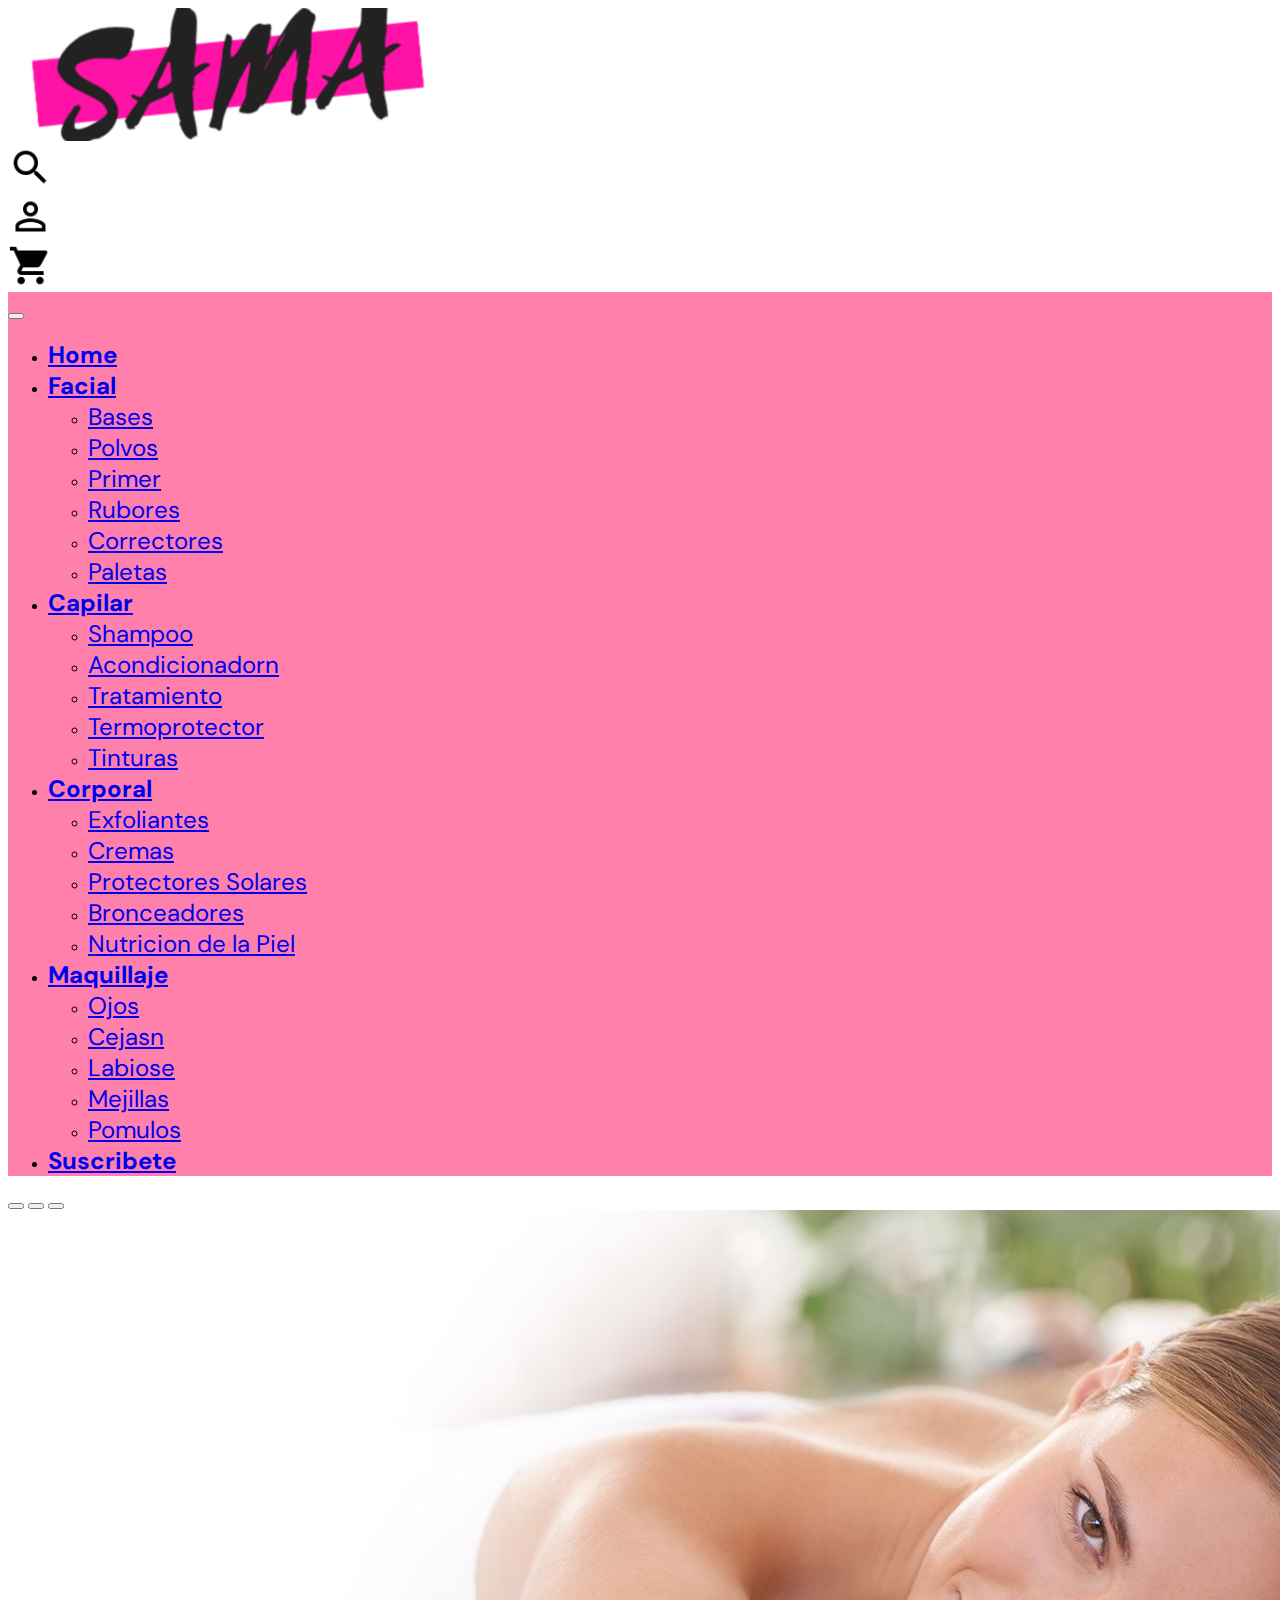
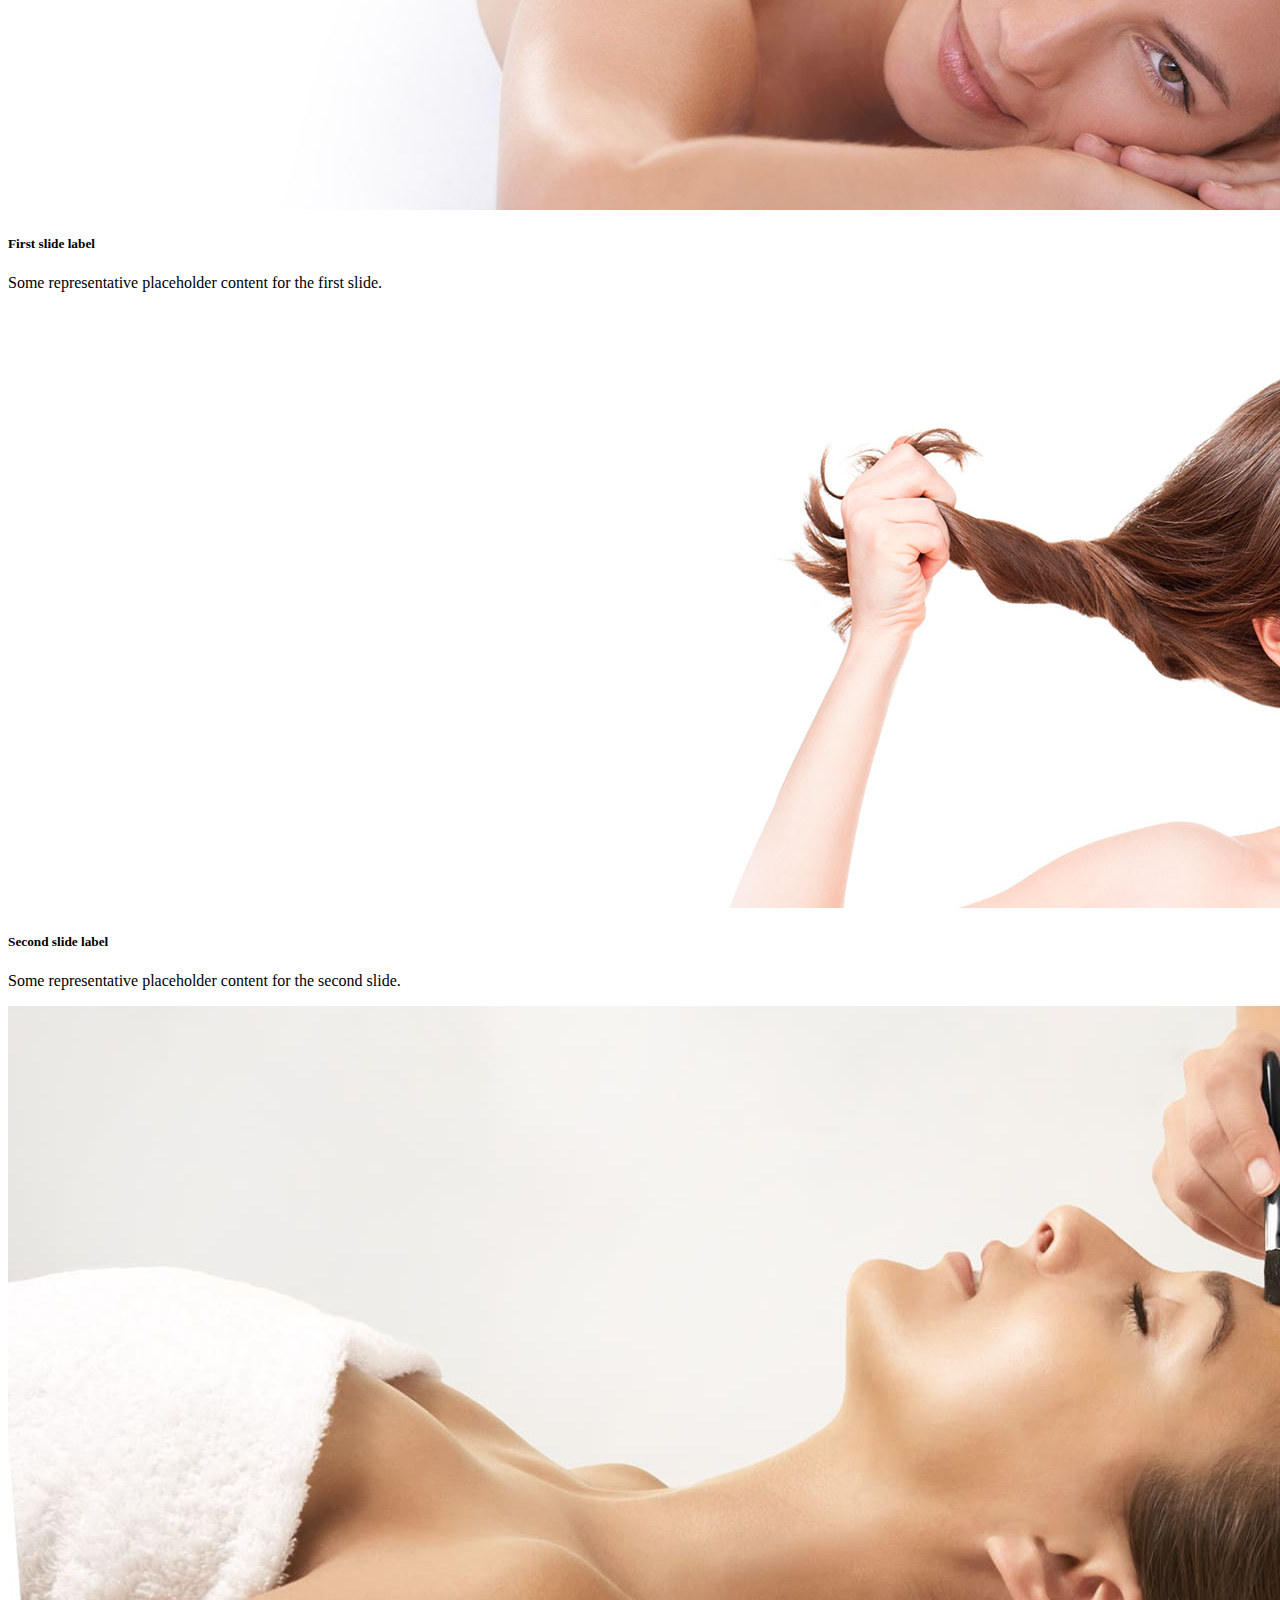
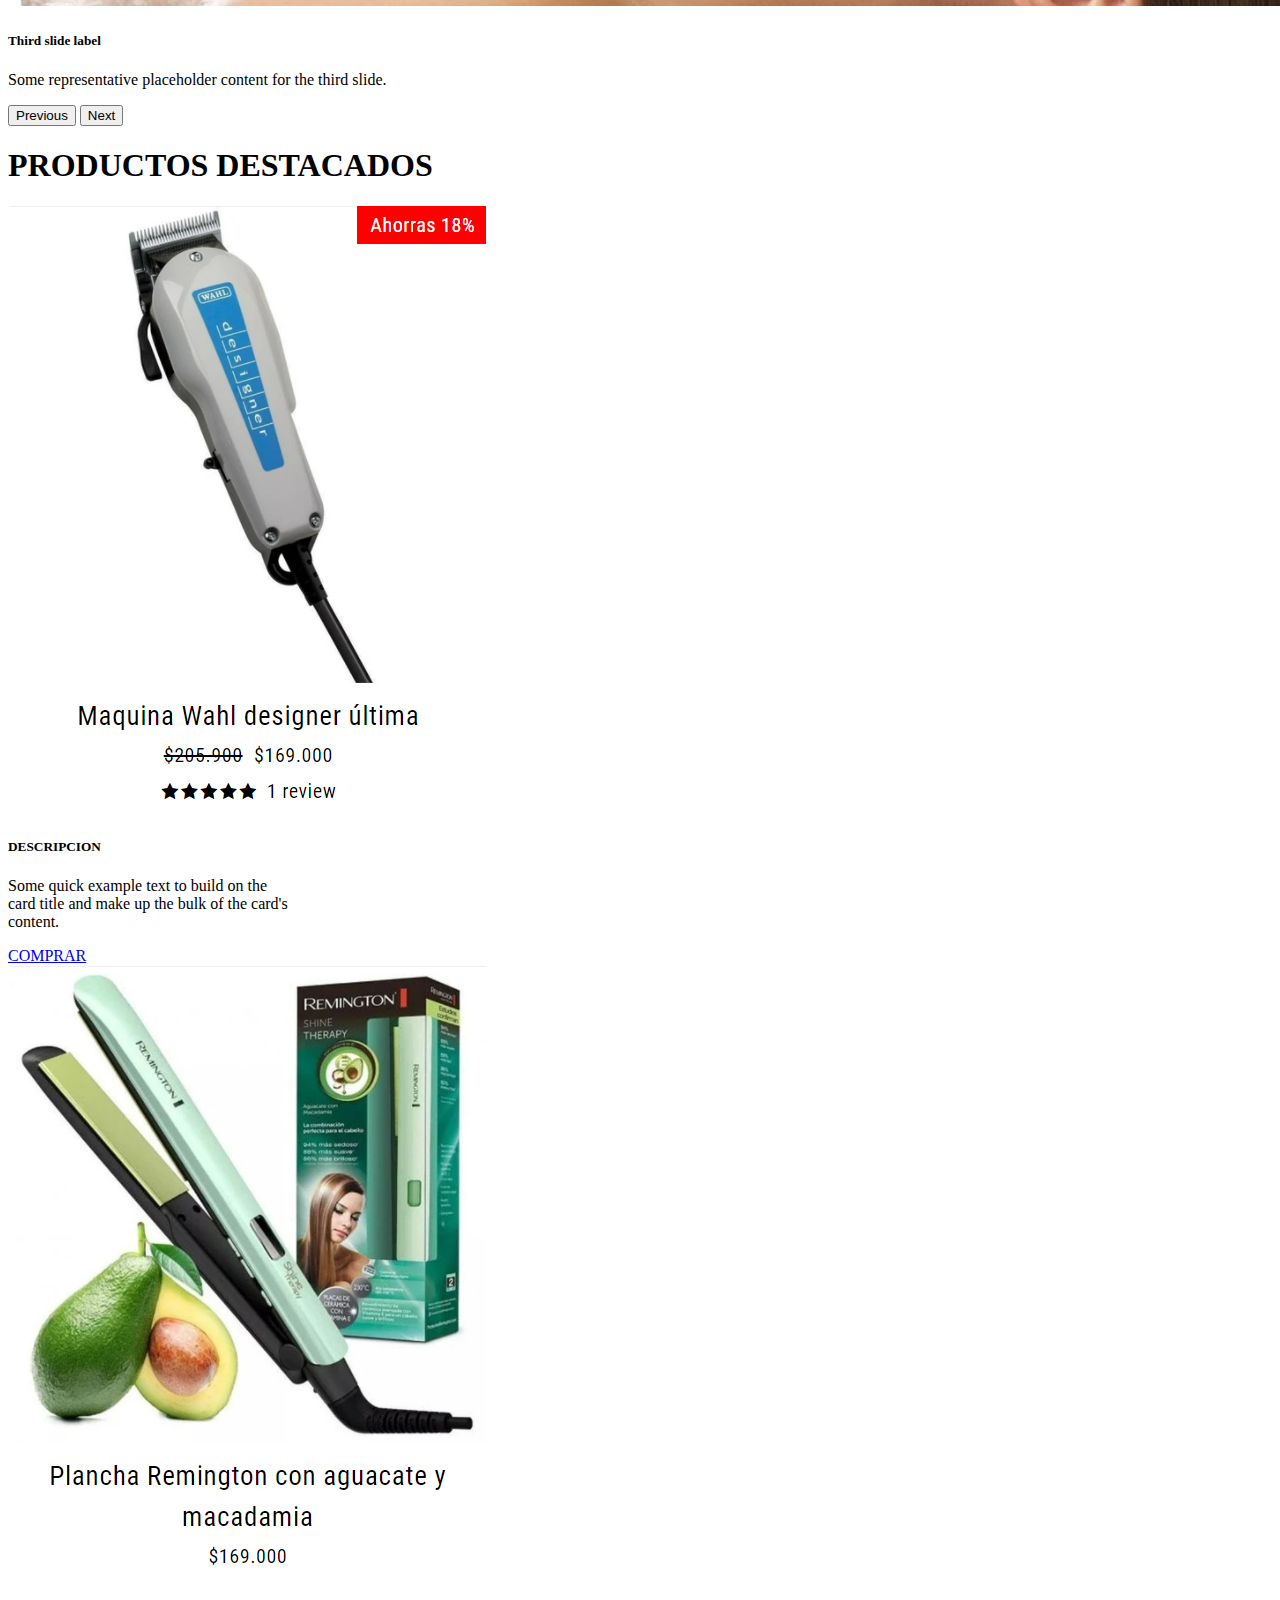
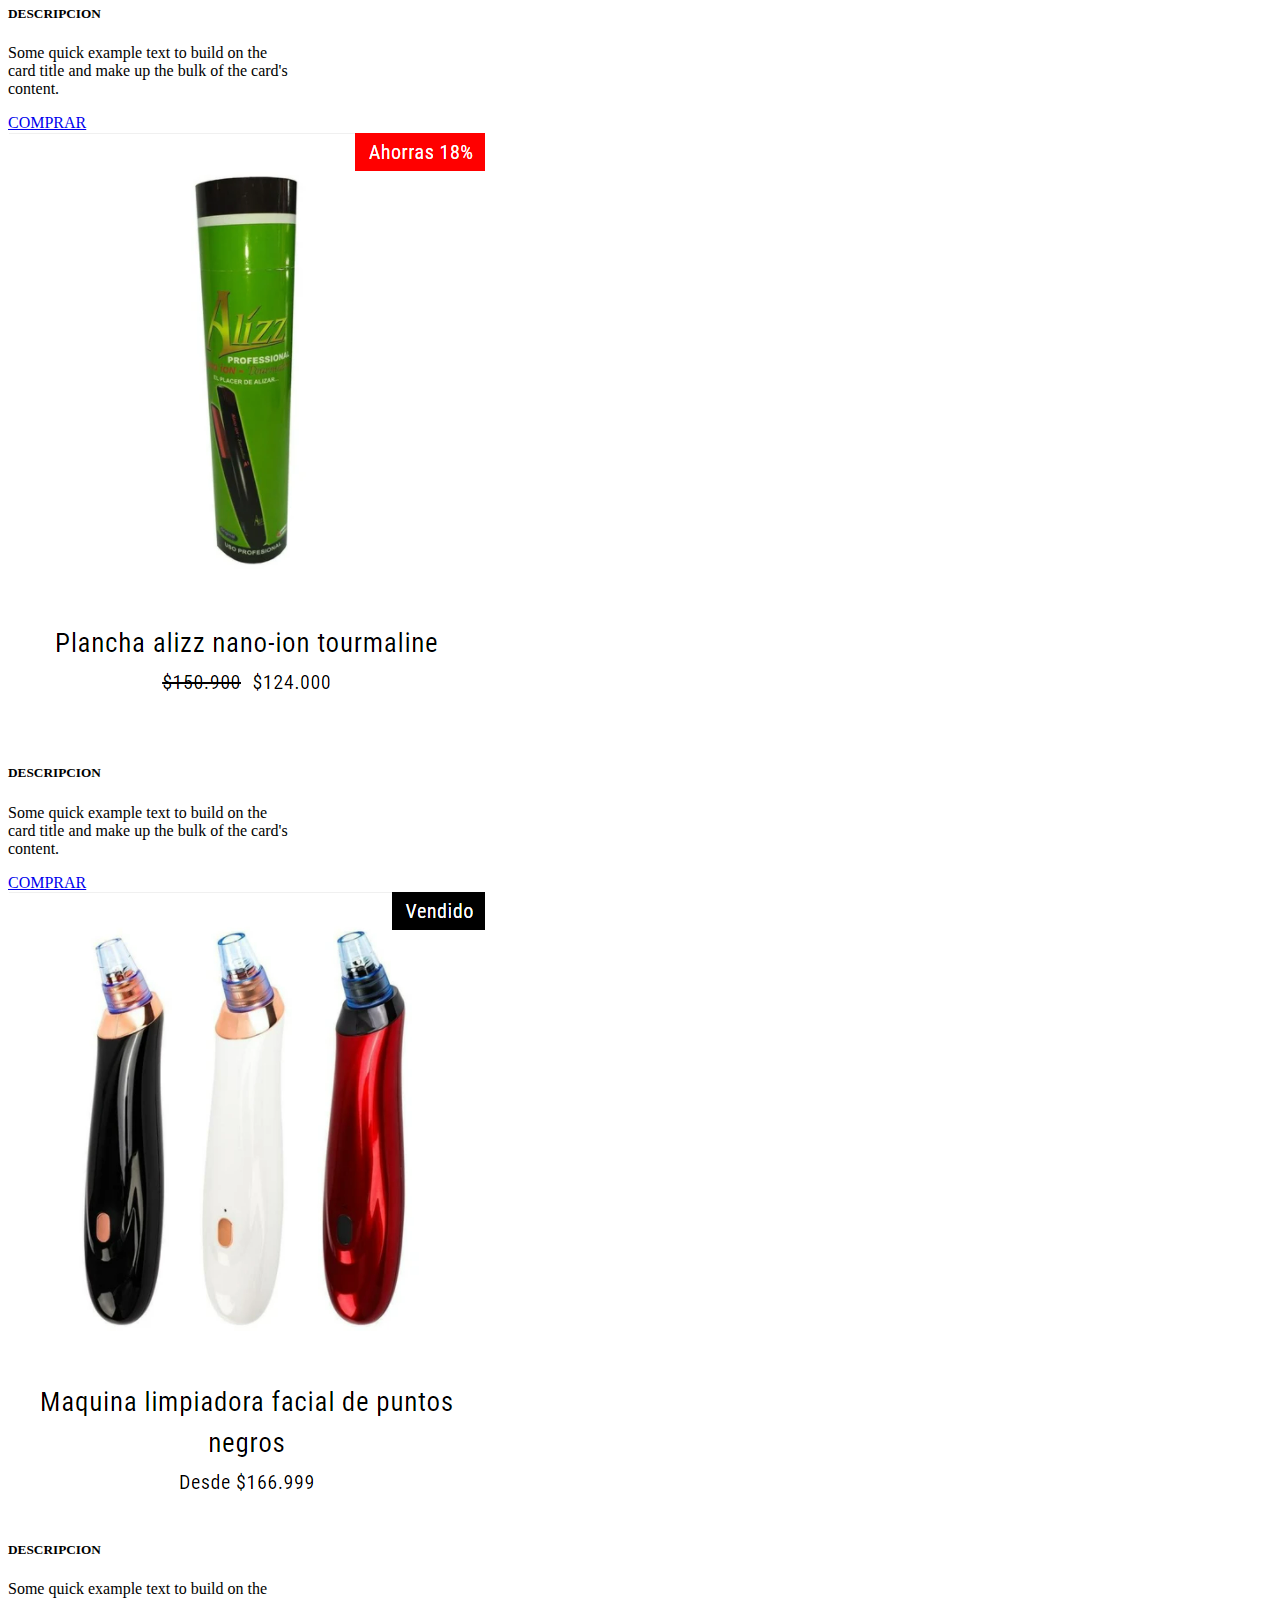
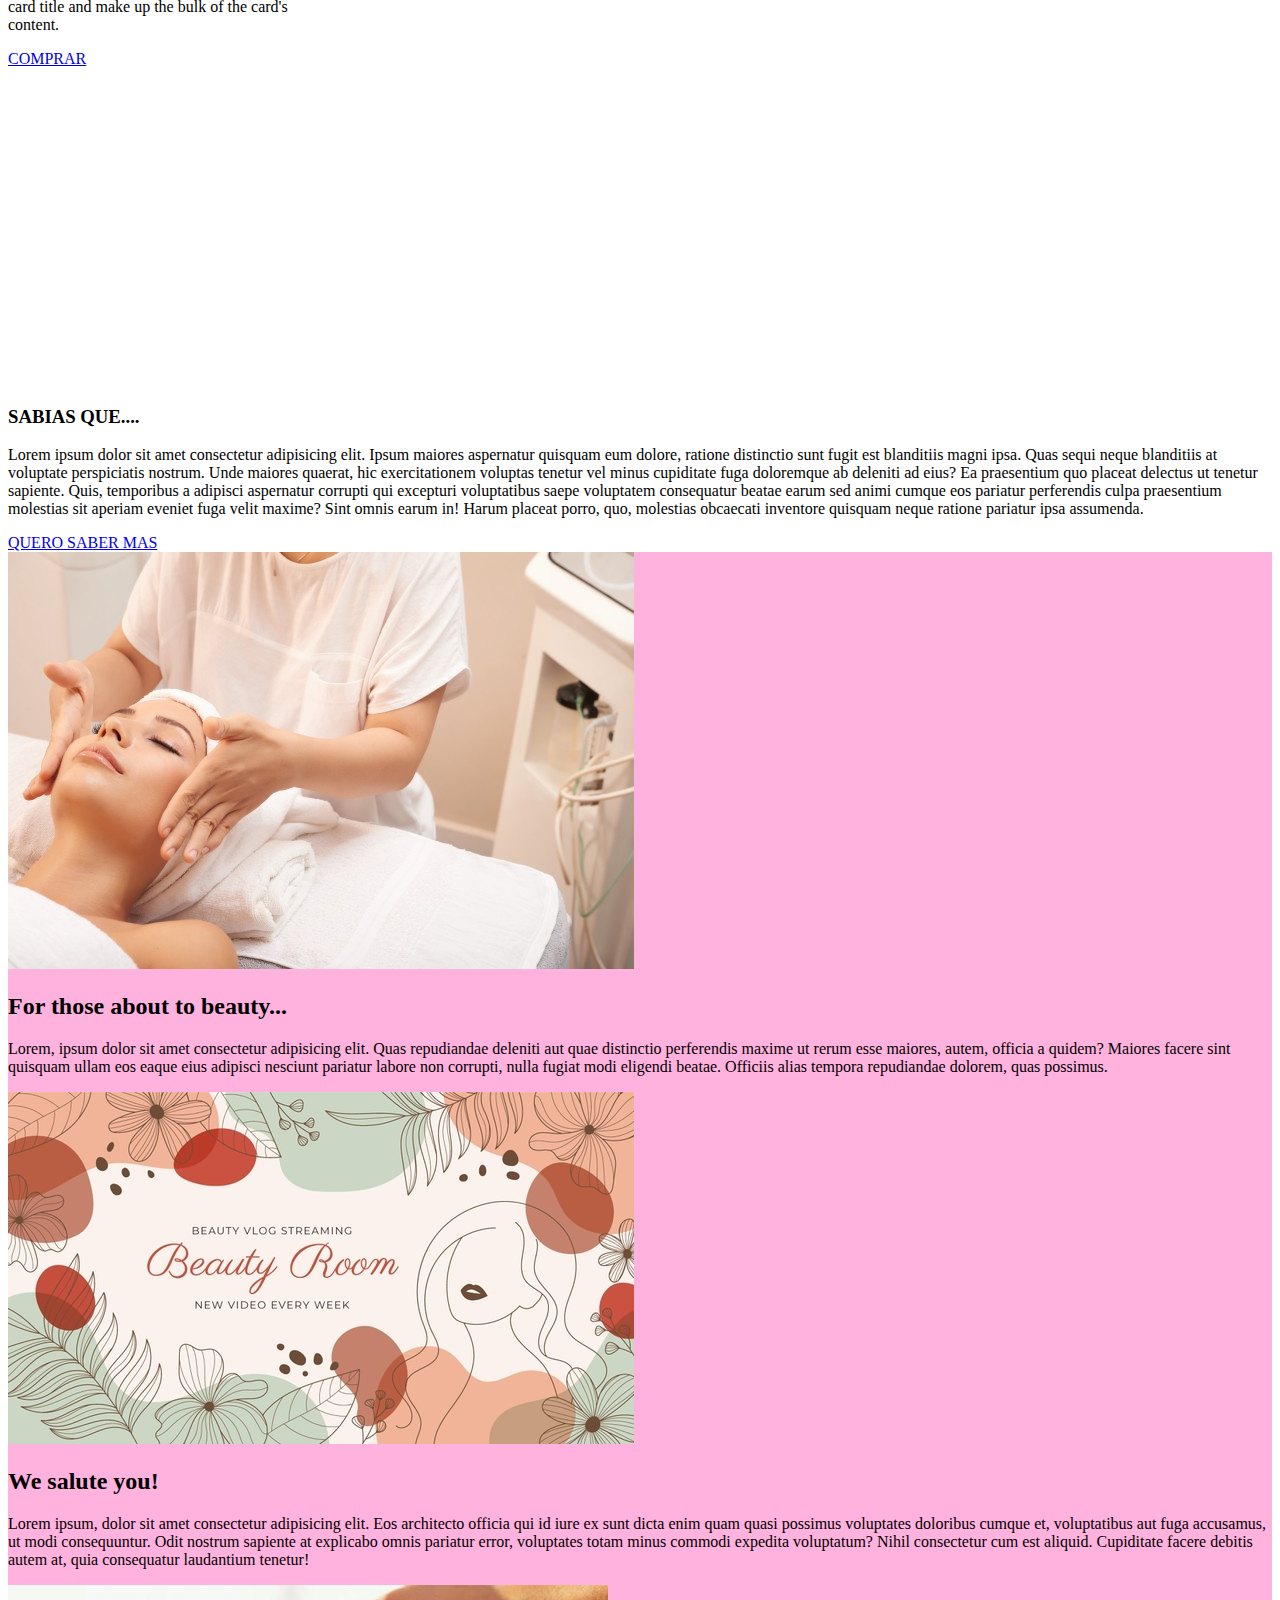
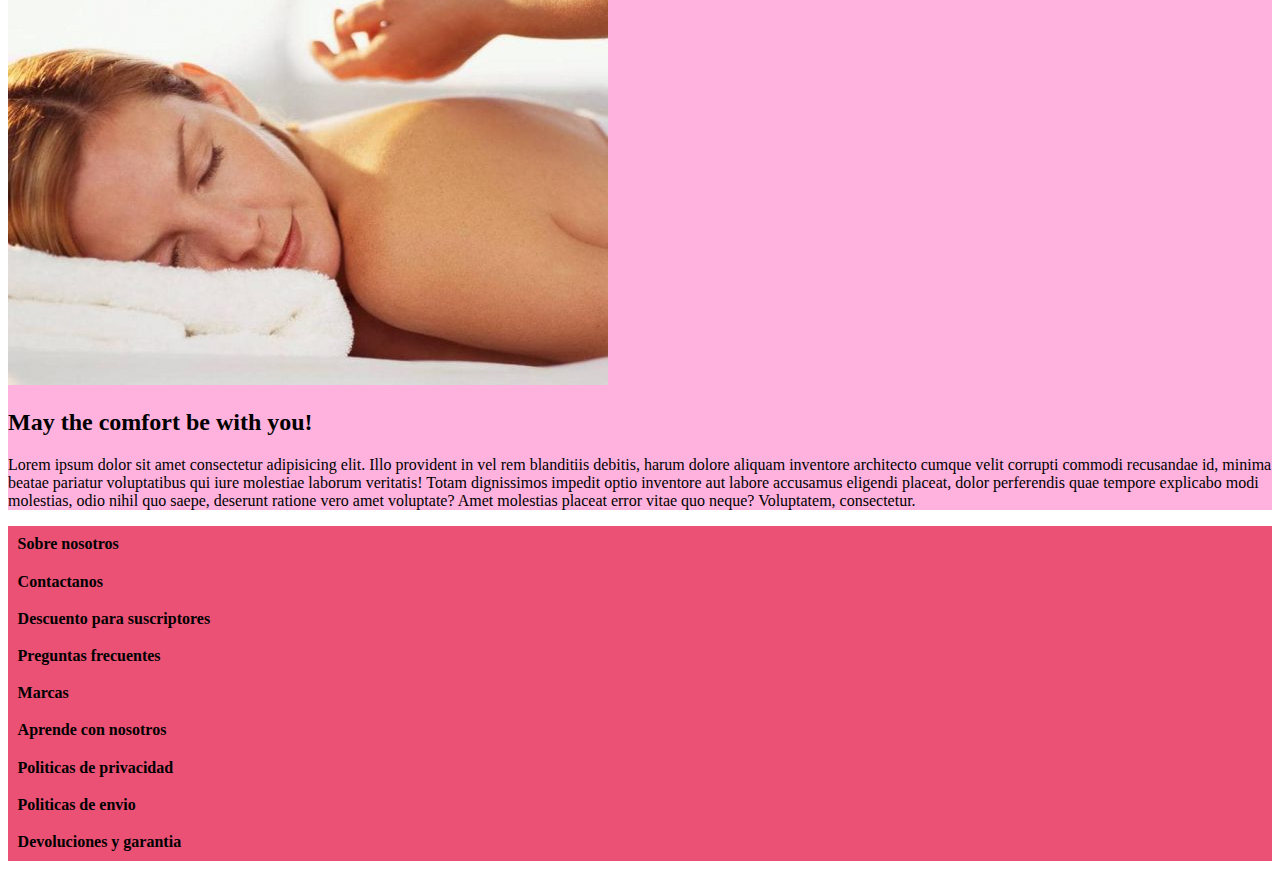
<file: index.html>
<!DOCTYPE html>
<html lang="en">
<head>
    <meta charset="UTF-8">
    <meta http-equiv="X-UA-Compatible" content="IE=edge">
    <meta name="viewport" content="width=device-width, initial-scale=1.0">
    <title>SAMA Tienda de Belleza - Tienda del Peluquero</title>
    <meta name="description" content="Tienda de belleza online con la mejor variedad de productos al mejor precio - entregamos a domicilio">
    <meta name="keywords" content="Tienda, Belleza, Peluquero, Online, Cabello, Maquillaje, Facial, Corporal, Capilar">    
    <!-- Bootstrap -->
    <link href="https://cdn.jsdelivr.net/npm/bootstrap@5.1.3/dist/css/bootstrap.min.css" rel="stylesheet" integrity="sha384-1BmE4kWBq78iYhFldvKuhfTAU6auU8tT94WrHftjDbrCEXSU1oBoqyl2QvZ6jIW3" crossorigin="anonymous">
    <link rel="stylesheet" href="./scss/style.css">

    <!-- google fonts -->
    <link rel="preconnect" href="https://fonts.googleapis.com">
    <link rel="preconnect" href="https://fonts.gstatic.com" crossorigin>
    <link href="https://fonts.googleapis.com/css2?family=Arvo:wght@400;700&family=DM+Sans:wght@400;500;700&family=Oswald:wght@300;600&family=Permanent+Marker&family=Shadows+Into+Light&display=swap" rel="stylesheet">

    <!-- Libreria Animate -->
    <link rel="stylesheet" href="https://cdnjs.cloudflare.com/ajax/libs/animate.css/4.1.1/animate.min.css"/>

    <!-- libreria de iconos -->
    <link rel="stylesheet" href="https://use.fontawesome.com/releases/v5.8.1/css/all.css" integrity="sha384-50oBUHEmvpQ+1lW4y57PTFmhCaXp0ML5d60M1M7uH2+nqUivzIebhndOJK28anvf" crossorigin="anonymous">

</head>
<body>
    <!-- header con logo + iconos -->
    <header>
        <div class="container-fluid">
            <div class="row">
                <div class="col-8 col-md-10 col-lg-11 p-2 p-md-3 p-lg-5 d-flex justify-content-center">
                    <img src="./assets/Images/logo.png" class="size-logo animate__animated animate__swing" alt="...">
                </div>
                <div class="col-4 col-md-2 col-lg-1 p-3 d-flex align-items-center justify-content-end">
                    <div class="start-icon">
                        <img src="./assets/icons/baseline_search_black_24dp.png" class="start-icon" alt="...">
                    </div>
                    <div>
                        <img src="./assets/icons/baseline_perm_identity_black_24dp.png" class="start-icon" alt="...">
                    </div>
                    <div>
                        <img src="./assets/icons/baseline_shopping_cart_black_24dp.png" class="start-icon" alt="...">
                    </div> 
                </div>
            </div>
        </div>
        <!-- barra de navegacion -->
        <nav class="navbar navbar-expand-lg navbar-light bg-color-alt">
            <div class="container-fluid">
                <a class="navbar-brand" href="#"></a>
                <button class="navbar-toggler" type="button" data-bs-toggle="collapse" data-bs-target="#navbarNavDropdown" aria-controls="navbarNavDropdown" aria-expanded="false" aria-label="Toggle navigation">
                    <span class="navbar-toggler-icon"></span>
                </button>
                <div class="collapse navbar-collapse" id="navbarNavDropdown">
                    <ul class="navbar-nav">

                        <li class="nav-item">
                            <a class="nav-link active" aria-current="page" href="./index.html"><strong>Home</strong></a>
                        </li>

                        <li class="nav-item dropdown">
                            <a class="nav-link dropdown-toggle" href="#l" id="navbarDropdownMenuLink" role="button" data-bs-toggle="dropdown" aria-expanded="false">
                            <strong>Facial</strong>
                            </a>
                            <ul class="dropdown-menu" aria-labelledby="navbarDropdownMenuLink">
                            <li><a class="dropdown-item" href="./pages/facial.html">Bases</a></li>
                            <li><a class="dropdown-item" href="./pages/facial.html">Polvos</a></li>
                            <li><a class="dropdown-item" href="./pages/facial.html">Primer</a></li>
                            <li><a class="dropdown-item" href="./pages/facial.html">Rubores</a></li>
                            <li><a class="dropdown-item" href="./pages/facial.html">Correctores</a></li>
                            <li><a class="dropdown-item" href="./pages/facial.html">Paletas</a></li>
                            </ul>
                        </li>
                        <li class="nav-item dropdown">
                            <a class="nav-link dropdown-toggle" href="#" id="navbarDropdownMenuLink" role="button" data-bs-toggle="dropdown" aria-expanded="false">
                            <strong>Capilar</strong>
                            </a>
                            <ul class="dropdown-menu" aria-labelledby="navbarDropdownMenuLink">
                            <li><a class="dropdown-item" href="./pages/capilar.html">Shampoo</a></li>
                            <li><a class="dropdown-item" href="./pages/capilar.html">Acondicionadorn</a></li>
                            <li><a class="dropdown-item" href="./pages/capilar.html">Tratamiento</a></li>
                            <li><a class="dropdown-item" href="./pages/capilar.html">Termoprotector</a></li>
                            <li><a class="dropdown-item" href="./pages/capilar.html">Tinturas</a></li>
                            </ul>
                        </li>

                        <li class="nav-item dropdown">
                            <a class="nav-link dropdown-toggle" href="#" id="navbarDropdownMenuLink" role="button" data-bs-toggle="dropdown" aria-expanded="false">
                            <strong>Corporal</strong>
                            </a>
                            <ul class="dropdown-menu" aria-labelledby="navbarDropdownMenuLink">
                            <li><a class="dropdown-item" href="./pages/corporal.html">Exfoliantes</a></li>
                            <li><a class="dropdown-item" href="./pages/corporal.html">Cremas</a></li>
                            <li><a class="dropdown-item" href="./pages/corporal.html">Protectores Solares</a></li>
                            <li><a class="dropdown-item" href="./pages/corporal.html">Bronceadores</a></li>
                            <li><a class="dropdown-item" href="./pages/corporal.html">Nutricion de la Piel</a></li>
                            </ul>
                        </li>

                        <li class="nav-item dropdown">
                            <a class="nav-link dropdown-toggle" href="#" id="navbarDropdownMenuLink" role="button" data-bs-toggle="dropdown" aria-expanded="false">
                            <strong>Maquillaje</strong>
                            </a>
                            <ul class="dropdown-menu" aria-labelledby="navbarDropdownMenuLink">
                            <li><a class="dropdown-item" href="./pages/maquillaje.html">Ojos</a></li>
                            <li><a class="dropdown-item" href="./pages/maquillaje.html">Cejasn</a></li>
                            <li><a class="dropdown-item" href="./pages/maquillaje.html">Labiose</a></li>
                            <li><a class="dropdown-item" href="./pages/maquillaje.html">Mejillas</a></li>
                            <li><a class="dropdown-item" href="./pages/maquillaje.html">Pomulos</a></li>
                            </ul>
                        </li>

                        <li class="nav-item">
                            <a class="nav-link" href="./pages/suscribete.html"><strong>Suscribete</strong></a>
                        </li>
                    </ul>
                </div>
            </div>
        </nav>

    </header>
    <!-- carrusel de imagenes -->
    <div id="carouselExampleDark" class="carousel carousel-dark slide" data-bs-ride="carousel">
        <div class="carousel-indicators">
          <button type="button" data-bs-target="#carouselExampleDark" data-bs-slide-to="0" class="active" aria-current="true" aria-label="Slide 1"></button>
          <button type="button" data-bs-target="#carouselExampleDark" data-bs-slide-to="1" aria-label="Slide 2"></button>
          <button type="button" data-bs-target="#carouselExampleDark" data-bs-slide-to="2" aria-label="Slide 3"></button>
        </div>
        <div class="carousel-inner">
          <div class="carousel-item active" data-bs-interval="10000">
            <img src="./assets/Images/header.jpg" class="d-block w-100" alt="...">
            <div class="carousel-caption d-none d-md-block">
              <h5>First slide label</h5>
              <p>Some representative placeholder content for the first slide.</p>
            </div>
          </div>
          <div class="carousel-item" data-bs-interval="2000">
            <img src="./assets/Images/capilar.jpg" class="d-block w-100" alt="...">
            <div class="carousel-caption d-none d-md-block">
              <h5>Second slide label</h5>
              <p>Some representative placeholder content for the second slide.</p>
            </div>
          </div>
          <div class="carousel-item">
            <img src="./assets/Images/Facial.jpg" class="d-block w-100" alt="...">
            <div class="carousel-caption d-none d-md-block">
              <h5>Third slide label</h5>
              <p>Some representative placeholder content for the third slide.</p>
            </div>
          </div>
        </div>
        <button class="carousel-control-prev" type="button" data-bs-target="#carouselExampleDark" data-bs-slide="prev">
          <span class="carousel-control-prev-icon" aria-hidden="true"></span>
          <span class="visually-hidden">Previous</span>
        </button>
        <button class="carousel-control-next" type="button" data-bs-target="#carouselExampleDark" data-bs-slide="next">
          <span class="carousel-control-next-icon" aria-hidden="true"></span>
          <span class="visually-hidden">Next</span>
        </button>
    </div>
      
    <!-- seccion de productos destacados -->
    <section class="container-fluid">
        <h1 class="text-center p-3">PRODUCTOS DESTACADOS</h1>
        <div class="row d-flex justify-content-evenly p-3">
            <div class="card mb-2 resaltar" style="width: 18rem;">
                <img src="./assets/Images/Producto 1.png" class="card-img-top" alt="...">
                <div class="card-body">
                <h5 class="card-title">DESCRIPCION</h5>
                <p class="card-text">Some quick example text to build on the card title and make up the bulk of the card's content.</p>
                <a href="#" class="btn btn-primary">COMPRAR</a>
                </div>
            </div>
            <div class="card mb-2 resaltar" style="width: 18rem;">
                <img src="./assets/Images/Producto 2.png" class="card-img-top" alt="...">
                <div class="card-body">
                <h5 class="card-title">DESCRIPCION</h5>
                <p class="card-text">Some quick example text to build on the card title and make up the bulk of the card's content.</p>
                <a href="#" class="btn btn-primary">COMPRAR</a>
                </div>
            </div>
            <div class="card mb-2 resaltar" style="width: 18rem;">
                <img src="./assets/Images/Producto 3.png" class="card-img-top" alt="...">
                <div class="card-body">
                <h5 class="card-title">DESCRIPCION</h5>
                <p class="card-text">Some quick example text to build on the card title and make up the bulk of the card's content.</p>
                <a href="#" class="btn btn-primary">COMPRAR</a>
                </div>
            </div>
            <div class="card mb-2 resaltar" style="width: 18rem;">
                <img src="./assets/Images/Producto 4.png" class="card-img-top" alt="...">
                <div class="card-body">
                <h5 class="card-title">DESCRIPCION</h5>
                <p class="card-text">Some quick example text to build on the card title and make up the bulk of the card's content.</p>
                <a href="#" class="btn btn-primary">COMPRAR</a>
                </div>
            </div>
        </div>
    </section>

    <!-- videp + texto -->
    <div class="row g-0 bg-light p-0 position-relative">
        <div class="col-md-6 mb-md-0 p-md-4 d-flex justify-content-center">
        <iframe width="560" height="315" src="https://www.youtube.com/embed/AY-6wCxMse0" title="YouTube video player" frameborder="0" allow="accelerometer; autoplay; clipboard-write; encrypted-media; gyroscope; picture-in-picture" allowfullscreen></iframe>
        </div>
        <div class="col-md-6 p-4 ps-md-0">
        <h3 class="mt-0">SABIAS QUE....</h3>
        <p class="text-break">Lorem ipsum dolor sit amet consectetur adipisicing elit. Ipsum maiores aspernatur quisquam eum dolore, ratione distinctio sunt fugit est blanditiis magni ipsa. Quas sequi neque blanditiis at voluptate perspiciatis nostrum. Unde maiores quaerat, hic exercitationem voluptas tenetur vel minus cupiditate fuga doloremque ab deleniti ad eius? Ea praesentium quo placeat delectus ut tenetur sapiente. Quis, temporibus a adipisci aspernatur corrupti qui excepturi voluptatibus saepe voluptatem consequatur beatae earum sed animi cumque eos pariatur perferendis culpa praesentium molestias sit aperiam eveniet fuga velit maxime? Sint omnis earum in! Harum placeat porro, quo, molestias obcaecati inventore quisquam neque ratione pariatur ipsa assumenda.</p>
        <a href="#" class="stretched-link">QUERO SABER MAS</a>
        </div>
    </div>

    <!-- mosaico de imagenes + texto -->
    <section class="bg-color-alt2">
        <!-- Content section 1-->
        <section id="scroll">
            <div class="container px-5">
                <div class="row gx-5 align-items-center">
                    <div class="col-lg-6 order-lg-2">
                        <div class="p-5"><img class="img-fluid rounded-circle" src="./assets/Images/Oferta2.jpg" alt="..." /></div>
                    </div>
                    <div class="col-lg-6 order-lg-1">
                        <div class="p-5">
                            <h2 class="display-4">For those about to beauty...</h2>
                            <p>Lorem, ipsum dolor sit amet consectetur adipisicing elit. Quas repudiandae deleniti aut quae distinctio perferendis maxime ut rerum esse maiores, autem, officia a quidem? Maiores facere sint quisquam ullam eos eaque eius adipisci nesciunt pariatur labore non corrupti, nulla fugiat modi eligendi beatae. Officiis alias tempora repudiandae dolorem, quas possimus.</p>
                        </div>
                    </div>
                </div>
            </div>
        </section>
        <!-- Content section 2-->
        <section>
            <div class="container px-5">
                <div class="row gx-5 align-items-center">
                    <div class="col-lg-6">
                        <div class="p-5"><img class="img-fluid rounded-circle" src="./assets/Images/Oferta1.jpg" alt="..." /></div>
                    </div>
                    <div class="col-lg-6">
                        <div class="p-5">
                            <h2 class="display-4">We salute you!</h2>
                            <p>Lorem ipsum, dolor sit amet consectetur adipisicing elit. Eos architecto officia qui id iure ex sunt dicta enim quam quasi possimus voluptates doloribus cumque et, voluptatibus aut fuga accusamus, ut modi consequuntur. Odit nostrum sapiente at explicabo omnis pariatur error, voluptates totam minus commodi expedita voluptatum? Nihil consectetur cum est aliquid. Cupiditate facere debitis autem at, quia consequatur laudantium tenetur!</p>
                        </div>
                    </div>
                </div>
            </div>
        </section>
        <!-- Content section 3-->
        <section>
            <div class="container px-5">
                <div class="row gx-5 align-items-center">
                    <div class="col-lg-6 order-lg-2">
                        <div class="p-5"><img class="img-fluid rounded-circle" src="./assets/Images/Oferta3.jpg" alt="..." /></div>
                    </div>
                    <div class="col-lg-6 order-lg-1">
                        <div class="p-5">
                            <h2 class="display-4">May the comfort be with you!</h2>
                            <p>Lorem ipsum dolor sit amet consectetur adipisicing elit. Illo provident in vel rem blanditiis debitis, harum dolore aliquam inventore architecto cumque velit corrupti commodi recusandae id, minima beatae pariatur voluptatibus qui iure molestiae laborum veritatis! Totam dignissimos impedit optio inventore aut labore accusamus eligendi placeat, dolor perferendis quae tempore explicabo modi molestias, odio nihil quo saepe, deserunt ratione vero amet voluptate? Amet molestias placeat error vitae quo neque? Voluptatem, consectetur.</p>
                        </div>
                    </div>
                </div>
            </div>
        </section>
    </section>

    <!--pie de pagina -->
    <footer id="pie" class="container-fluid p-5 bg-pie">
        <div class="row">
            <div class="col-4 p-3 info-pie">
                <p class="text-pie"><strong>Sobre nosotros</strong></p>
                <p class="text-pie"><strong>Contactanos</strong></p>
                <p class="text-pie"><strong>Descuento para suscriptores</strong></p>
                <p class="text-pie"><strong>Preguntas frecuentes</strong></p>
                <p class="text-pie"><strong>Marcas</strong></p>
            </div>
            <div class="col-4 p-3 info-pie">
                <p class="text-pie"><strong>Aprende con nosotros</strong></p>
                <p class="text-pie"><strong>Politicas de privacidad</strong></p>
                <p class="text-pie"><strong>Politicas de envio</strong></p>
                <p class="text-pie"><strong>Devoluciones y garantia</strong></p>
            </div>
            <div class="col-4 d-flex flex-wrap align-content-center info-icons">
                <div class="fondo fondo-facebook p-2">
                    <i class="fab fa-facebook-square fa-3x"></i>
                </div>
                <div class="fondo fondo-whatsapp p-2">
                    <i class="fab fa-whatsapp fa-3x"></i>
                </div>
                <div class="fondo fondo-instagram p-2">
                    <i class="fab fa-instagram fa-3x"></i>
                </div>
                <div class="fondo fondo-youtube p-2">
                    <i class="fab fa-youtube fa-3x"></i>
                </div>
                <div class="fondo fondo-pinterest p-2">
                    <i class="fab fa-pinterest fa-3x"></i>
                </div>
                <div class="fondo fondo-twitter p-2">
                    <i class="fab fa-twitter fa-3x"></i>
                </div>

            </div>
        </div>
    </footer>

<!-- conexion con JS -->    
<script src="https://cdn.jsdelivr.net/npm/bootstrap@5.1.3/dist/js/bootstrap.bundle.min.js" integrity="sha384-ka7Sk0Gln4gmtz2MlQnikT1wXgYsOg+OMhuP+IlRH9sENBO0LRn5q+8nbTov4+1p" crossorigin="anonymous"></script>
</body>
</html>
</file>
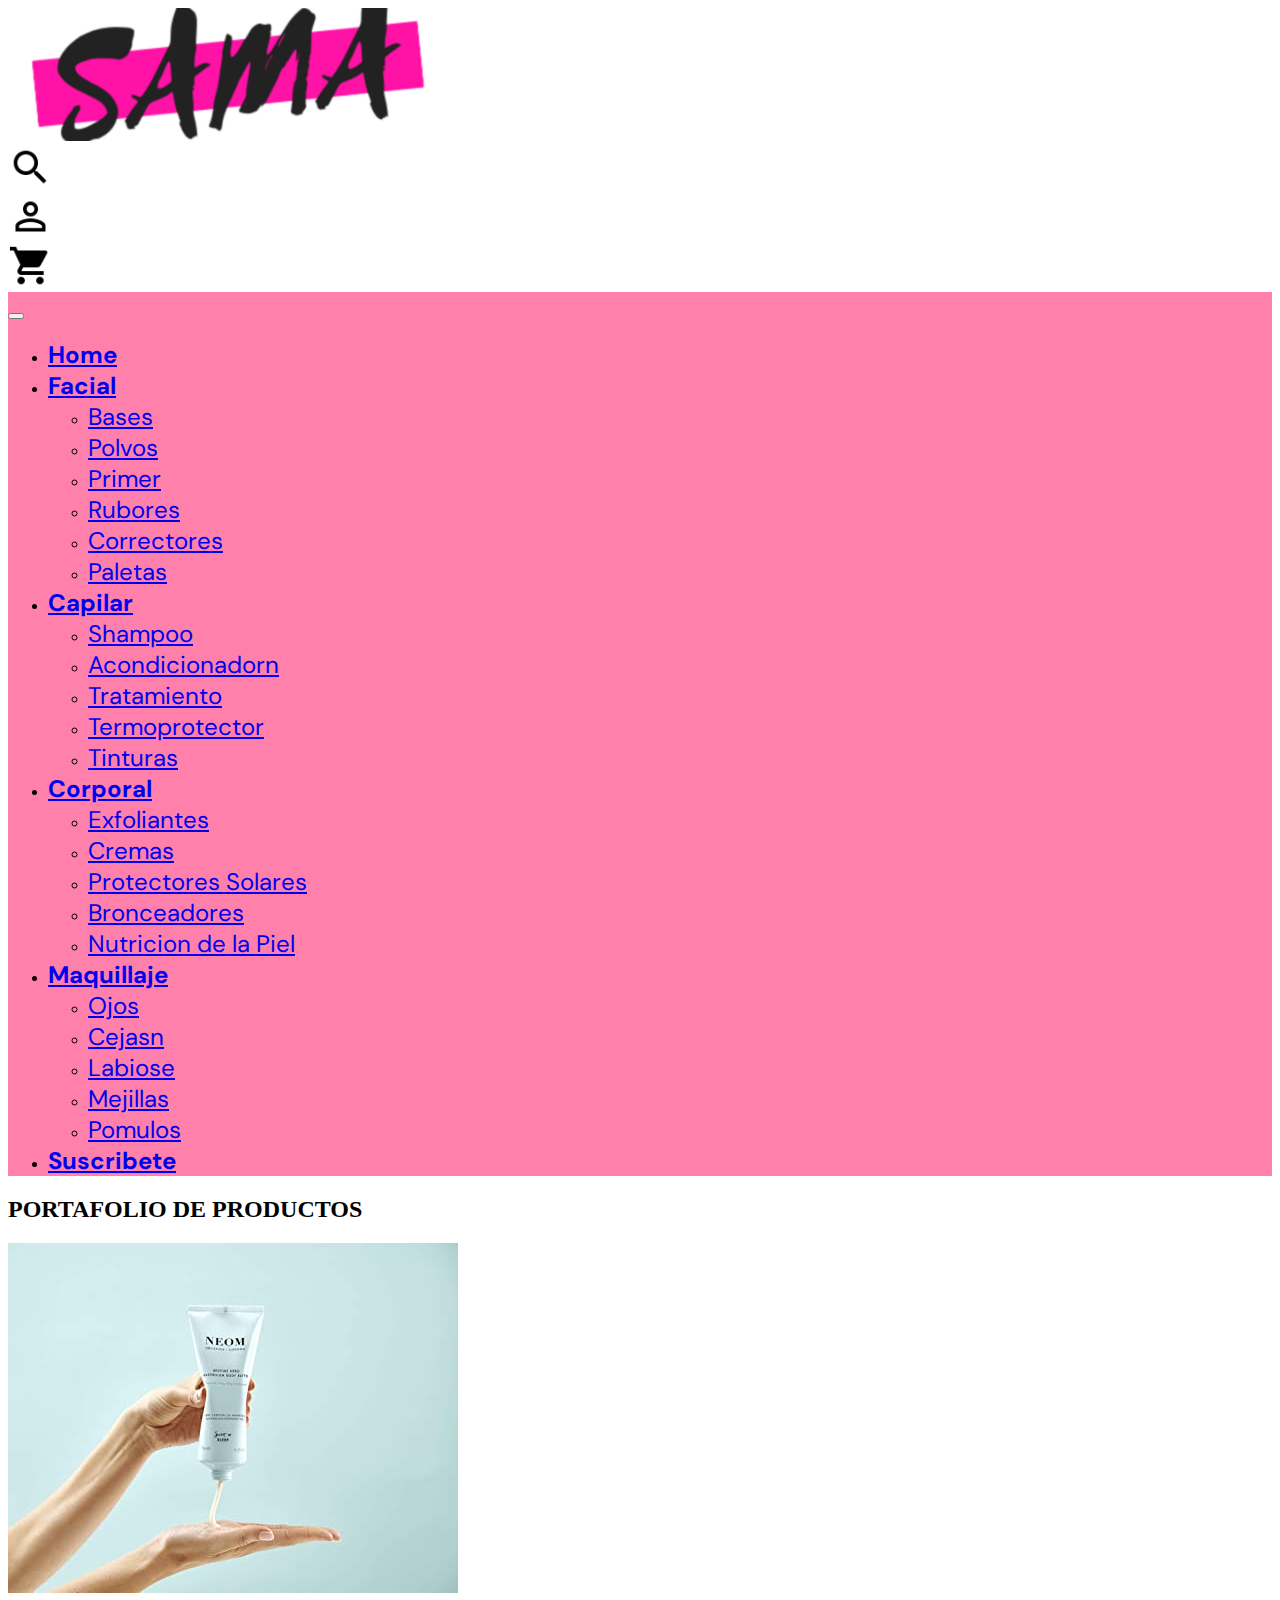
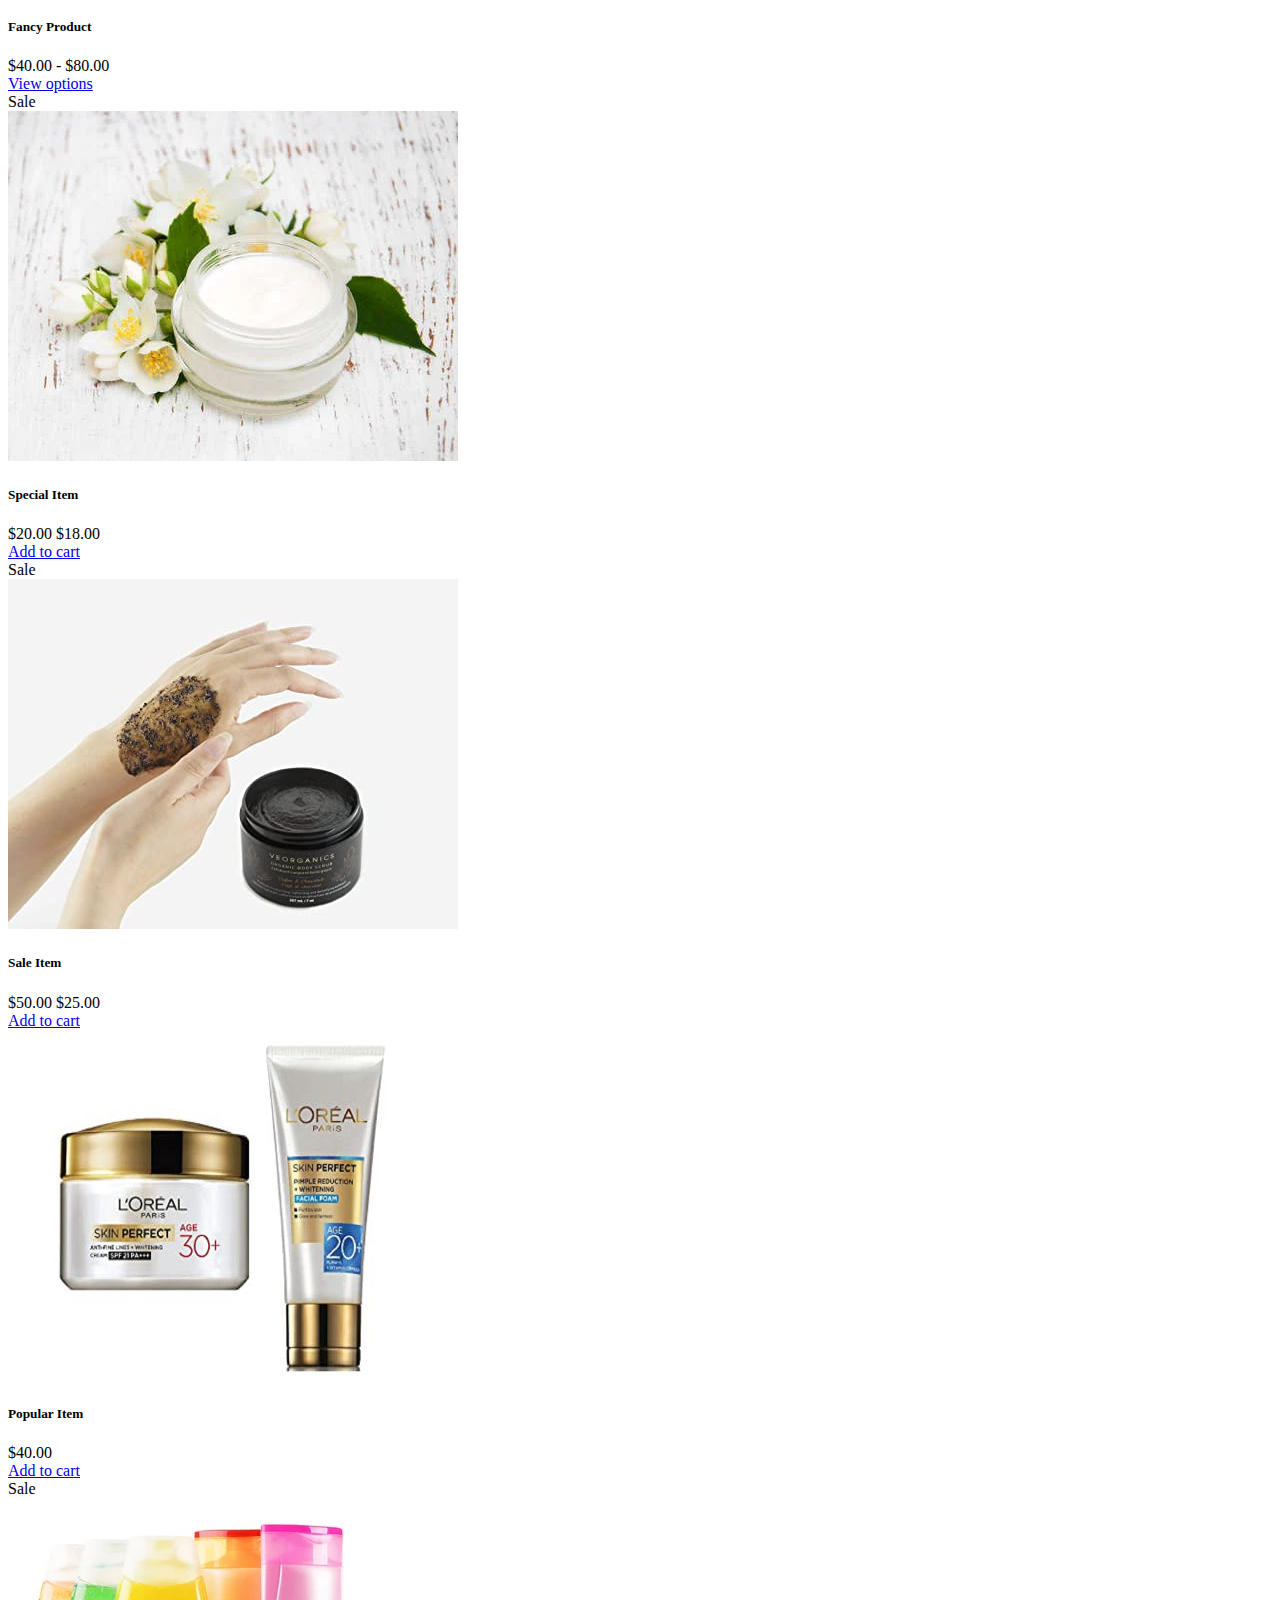
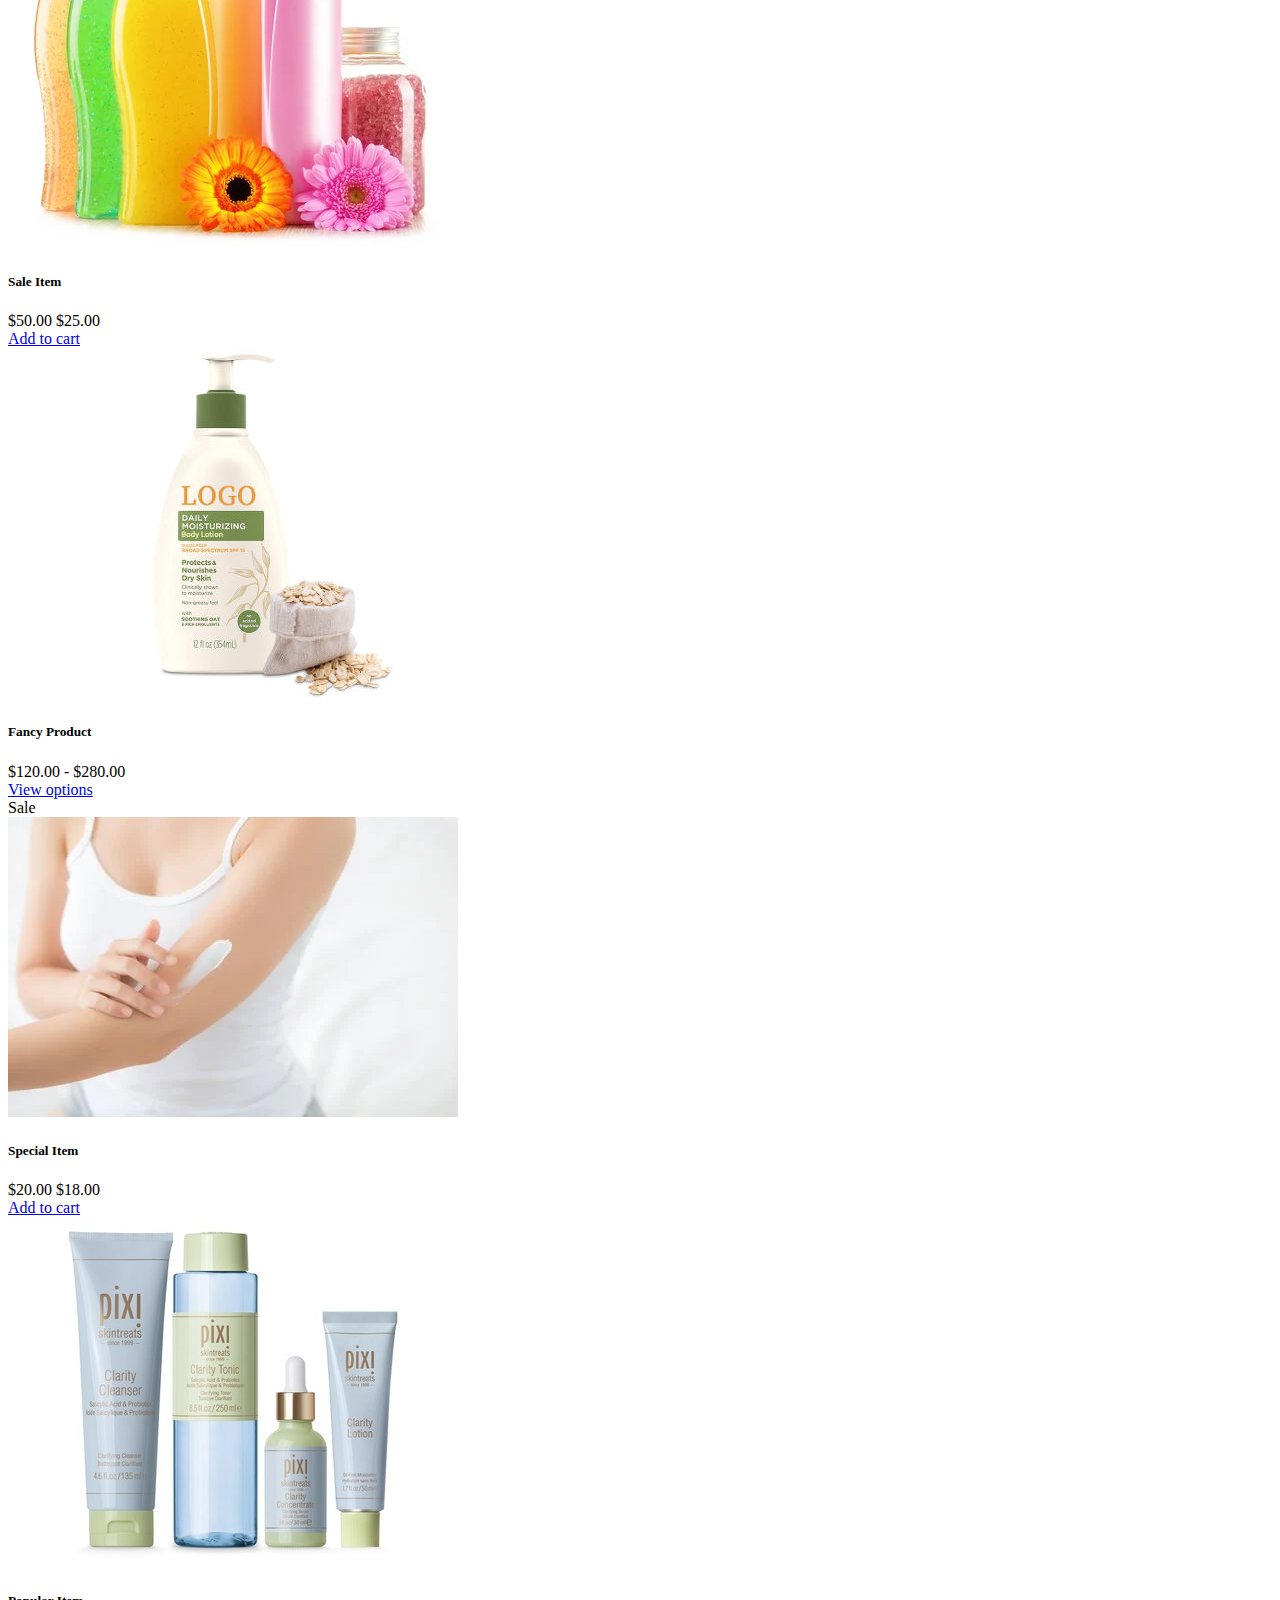
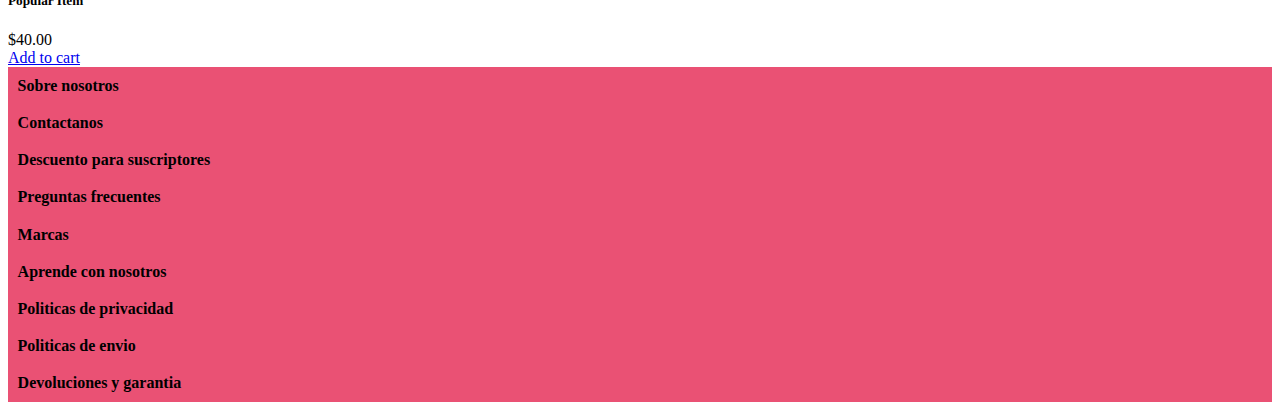
<file: pages/corporal.html>
<!DOCTYPE html>
<html lang="en">
<head>
    <meta charset="UTF-8">
    <meta http-equiv="X-UA-Compatible" content="IE=edge">
    <meta name="viewport" content="width=device-width, initial-scale=1.0">
    <title>SAMA - Corporal</title>
    <meta name="description" content="Cuida, nutre y limpia tu piel con los mejores productos al mejor precio - entregamos a domicilio">
    <meta name="keywords" content="Corporal, Cuerpo, Hidratacion, Protector, Exfoliantes, Cremas, Bronceadores, Limpieza, Piel sana"> 
    <!-- Bootstrap -->
    <link href="https://cdn.jsdelivr.net/npm/bootstrap@5.1.3/dist/css/bootstrap.min.css" rel="stylesheet" integrity="sha384-1BmE4kWBq78iYhFldvKuhfTAU6auU8tT94WrHftjDbrCEXSU1oBoqyl2QvZ6jIW3" crossorigin="anonymous">
    <link rel="stylesheet" href="../scss/style.css">

    <!-- google fonts -->
    <link rel="preconnect" href="https://fonts.googleapis.com">
    <link rel="preconnect" href="https://fonts.gstatic.com" crossorigin>
    <link href="https://fonts.googleapis.com/css2?family=Arvo:wght@400;700&family=DM+Sans:wght@400;500;700&family=Oswald:wght@300;600&family=Permanent+Marker&family=Shadows+Into+Light&display=swap" rel="stylesheet">

    <!-- Libreria Animate -->
    <link rel="stylesheet" href="https://cdnjs.cloudflare.com/ajax/libs/animate.css/4.1.1/animate.min.css"/>

    <!-- libreria de iconos -->
    <link rel="stylesheet" href="https://use.fontawesome.com/releases/v5.8.1/css/all.css" integrity="sha384-50oBUHEmvpQ+1lW4y57PTFmhCaXp0ML5d60M1M7uH2+nqUivzIebhndOJK28anvf" crossorigin="anonymous">

</head>
<body>
    <!-- header con logo + iconos -->    
    <header>
        <div class="container-fluid">
            <div class="row">
                <div class="col-8 col-md-10 col-lg-11 p-2 p-md-3 p-lg-5 d-flex justify-content-center">
                    <img src="../assets/Images/logo.png" class="size-logo animate__animated animate__jello" alt="...">
                </div>
                <div class="col-4 col-md-2 col-lg-1 p-3 d-flex align-items-center justify-content-end">
                    <div class="start-icon">
                        <img src="../assets/icons/baseline_search_black_24dp.png" class="start-icon" alt="...">
                    </div>
                    <div>
                        <img src="../assets/icons/baseline_perm_identity_black_24dp.png" class="start-icon" alt="...">
                    </div>
                    <div>
                        <img src="../assets/icons/baseline_shopping_cart_black_24dp.png" class="start-icon" alt="...">
                    </div> 
                </div>
            </div>
        </div>
        <!-- barra de navegacion -->
        <nav class="navbar navbar-expand-lg navbar-light bg-color-alt">
            <div class="container-fluid">
            <a class="navbar-brand" href="#"></a>
            <button class="navbar-toggler" type="button" data-bs-toggle="collapse" data-bs-target="#navbarNavDropdown" aria-controls="navbarNavDropdown" aria-expanded="false" aria-label="Toggle navigation">
                <span class="navbar-toggler-icon"></span>
            </button>
            <div class="collapse navbar-collapse" id="navbarNavDropdown">
                <ul class="navbar-nav">

                    <li class="nav-item">
                        <a class="nav-link active" aria-current="page" href="../index.html"><strong>Home</strong></a>
                    </li>

                    <li class="nav-item dropdown">
                        <a class="nav-link dropdown-toggle" href="#" id="navbarDropdownMenuLink" role="button" data-bs-toggle="dropdown" aria-expanded="false">
                            <strong>Facial</strong>
                        </a>
                        <ul class="dropdown-menu" aria-labelledby="navbarDropdownMenuLink">
                        <li><a class="dropdown-item" href="./facial.html">Bases</a></li>
                        <li><a class="dropdown-item" href="./facial.html">Polvos</a></li>
                        <li><a class="dropdown-item" href="./facial.html">Primer</a></li>
                        <li><a class="dropdown-item" href="./facial.html">Rubores</a></li>
                        <li><a class="dropdown-item" href="./facial.html">Correctores</a></li>
                        <li><a class="dropdown-item" href="./facial.html">Paletas</a></li>
                        </ul>
                    </li>
                    <li class="nav-item dropdown">
                        <a class="nav-link dropdown-toggle" href="#" id="navbarDropdownMenuLink" role="button" data-bs-toggle="dropdown" aria-expanded="false">
                            <strong>Capilar</strong>
                        </a>
                        <ul class="dropdown-menu" aria-labelledby="navbarDropdownMenuLink">
                        <li><a class="dropdown-item" href="./capilar.html">Shampoo</a></li>
                        <li><a class="dropdown-item" href="./capilar.html">Acondicionadorn</a></li>
                        <li><a class="dropdown-item" href="./capilar.html">Tratamiento</a></li>
                        <li><a class="dropdown-item" href="./capilar.html">Termoprotector</a></li>
                        <li><a class="dropdown-item" href="./capilar.html">Tinturas</a></li>
                        </ul>
                    </li>

                    <li class="nav-item dropdown">
                        <a class="nav-link dropdown-toggle" href="#" id="navbarDropdownMenuLink" role="button" data-bs-toggle="dropdown" aria-expanded="false">
                            <strong>Corporal</strong>
                        </a>
                        <ul class="dropdown-menu" aria-labelledby="navbarDropdownMenuLink">
                        <li><a class="dropdown-item" href="./corporal.html">Exfoliantes</a></li>
                        <li><a class="dropdown-item" href="./corporal.html">Cremas</a></li>
                        <li><a class="dropdown-item" href="./corporal.html">Protectores Solares</a></li>
                        <li><a class="dropdown-item" href="./corporal.html">Bronceadores</a></li>
                        <li><a class="dropdown-item" href="./corporal.html">Nutricion de la Piel</a></li>
                        </ul>
                    </li>

                    <li class="nav-item dropdown">
                        <a class="nav-link dropdown-toggle" href="#" id="navbarDropdownMenuLink" role="button" data-bs-toggle="dropdown" aria-expanded="false">
                            <strong>Maquillaje</strong>
                        </a>
                        <ul class="dropdown-menu" aria-labelledby="navbarDropdownMenuLink">
                        <li><a class="dropdown-item" href="./maquillaje.html">Ojos</a></li>
                        <li><a class="dropdown-item" href="./maquillaje.html">Cejasn</a></li>
                        <li><a class="dropdown-item" href="./maquillaje.html">Labiose</a></li>
                        <li><a class="dropdown-item" href="./maquillaje.html">Mejillas</a></li>
                        <li><a class="dropdown-item" href="./maquillaje.html">Pomulos</a></li>
                        </ul>
                    </li>

                    <li class="nav-item">
                        <a class="nav-link" href="./suscribete.html"><strong>Suscribete</strong></a>
                    </li>
                </ul>
            </div>
            </div>
        </nav>

    </header>




  <!-- Section-->
  <section class="py-5">
    <h2 class="text-center">PORTAFOLIO DE PRODUCTOS</h2>
  <div class="container px-4 px-lg-5 mt-5">
      <div class="row gx-4 gx-lg-5 row-cols-2 row-cols-md-3 row-cols-xl-4 justify-content-center">
          <div class="col mb-5 resaltar">
              <div class="card h-100">
                  <!-- Product image-->
                  <img class="card-img-top" src="../assets/Images/portfolio/corporal1.jpg" alt="..." />
                  <!-- Product details-->
                  <div class="card-body p-4">
                      <div class="text-center">
                          <!-- Product name-->
                          <h5 class="fw-bolder">Fancy Product</h5>
                          <!-- Product price-->
                          $40.00 - $80.00
                      </div>
                  </div>
                  <!-- Product actions-->
                  <div class="card-footer p-4 pt-0 border-top-0 bg-transparent">
                      <div class="text-center"><a class="btn btn-outline-dark mt-auto" href="#">View options</a></div>
                  </div>
              </div>
          </div>
          <div class="col mb-5 resaltar">
              <div class="card h-100">
                  <!-- Sale badge-->
                  <div class="badge bg-dark text-white position-absolute" style="top: 0.5rem; right: 0.5rem">Sale</div>
                  <!-- Product image-->
                  <img class="card-img-top" src="../assets/Images/portfolio/corporal2.jpg" alt="..." />
                  <!-- Product details-->
                  <div class="card-body p-4">
                      <div class="text-center">
                          <!-- Product name-->
                          <h5 class="fw-bolder">Special Item</h5>
                          <!-- Product reviews-->
                          <div class="d-flex justify-content-center small text-warning mb-2">
                              <div class="bi-star-fill"></div>
                              <div class="bi-star-fill"></div>
                              <div class="bi-star-fill"></div>
                              <div class="bi-star-fill"></div>
                              <div class="bi-star-fill"></div>
                          </div>
                          <!-- Product price-->
                          <span class="text-muted text-decoration-line-through">$20.00</span>
                          $18.00
                      </div>
                  </div>
                  <!-- Product actions-->
                  <div class="card-footer p-4 pt-0 border-top-0 bg-transparent">
                      <div class="text-center"><a class="btn btn-outline-dark mt-auto" href="#">Add to cart</a></div>
                  </div>
              </div>
          </div>
          <div class="col mb-5 resaltar">
              <div class="card h-100">
                  <!-- Sale badge-->
                  <div class="badge bg-dark text-white position-absolute" style="top: 0.5rem; right: 0.5rem">Sale</div>
                  <!-- Product image-->
                  <img class="card-img-top" src="../assets/Images/portfolio/corporal3.jpg" alt="..." />
                  <!-- Product details-->
                  <div class="card-body p-4">
                      <div class="text-center">
                          <!-- Product name-->
                          <h5 class="fw-bolder">Sale Item</h5>
                          <!-- Product price-->
                          <span class="text-muted text-decoration-line-through">$50.00</span>
                          $25.00
                      </div>
                  </div>
                  <!-- Product actions-->
                  <div class="card-footer p-4 pt-0 border-top-0 bg-transparent">
                      <div class="text-center"><a class="btn btn-outline-dark mt-auto" href="#">Add to cart</a></div>
                  </div>
              </div>
          </div>
          <div class="col mb-5 resaltar">
              <div class="card h-100">
                  <!-- Product image-->
                  <img class="card-img-top" src="../assets/Images/portfolio/corporal4.jpg" alt="..." />
                  <!-- Product details-->
                  <div class="card-body p-4">
                      <div class="text-center">
                          <!-- Product name-->
                          <h5 class="fw-bolder">Popular Item</h5>
                          <!-- Product reviews-->
                          <div class="d-flex justify-content-center small text-warning mb-2">
                              <div class="bi-star-fill"></div>
                              <div class="bi-star-fill"></div>
                              <div class="bi-star-fill"></div>
                              <div class="bi-star-fill"></div>
                              <div class="bi-star-fill"></div>
                          </div>
                          <!-- Product price-->
                          $40.00
                      </div>
                  </div>
                  <!-- Product actions-->
                  <div class="card-footer p-4 pt-0 border-top-0 bg-transparent">
                      <div class="text-center"><a class="btn btn-outline-dark mt-auto" href="#">Add to cart</a></div>
                  </div>
              </div>
          </div>
          <div class="col mb-5 resaltar">
              <div class="card h-100">
                  <!-- Sale badge-->
                  <div class="badge bg-dark text-white position-absolute" style="top: 0.5rem; right: 0.5rem">Sale</div>
                  <!-- Product image-->
                  <img class="card-img-top" src="../assets/Images/portfolio/corporal5.jpg" alt="..." />
                  <!-- Product details-->
                  <div class="card-body p-4">
                      <div class="text-center">
                          <!-- Product name-->
                          <h5 class="fw-bolder">Sale Item</h5>
                          <!-- Product price-->
                          <span class="text-muted text-decoration-line-through">$50.00</span>
                          $25.00
                      </div>
                  </div>
                  <!-- Product actions-->
                  <div class="card-footer p-4 pt-0 border-top-0 bg-transparent">
                      <div class="text-center"><a class="btn btn-outline-dark mt-auto" href="#">Add to cart</a></div>
                  </div>
              </div>
          </div>
          <div class="col mb-5 resaltar">
              <div class="card h-100">
                  <!-- Product image-->
                  <img class="card-img-top" src="../assets/Images/portfolio/corporal6.jpg" alt="..." />
                  <!-- Product details-->
                  <div class="card-body p-4">
                      <div class="text-center">
                          <!-- Product name-->
                          <h5 class="fw-bolder">Fancy Product</h5>
                          <!-- Product price-->
                          $120.00 - $280.00
                      </div>
                  </div>
                  <!-- Product actions-->
                  <div class="card-footer p-4 pt-0 border-top-0 bg-transparent">
                      <div class="text-center"><a class="btn btn-outline-dark mt-auto" href="#">View options</a></div>
                  </div>
              </div>
          </div>
          <div class="col mb-5 resaltar">
              <div class="card h-100">
                  <!-- Sale badge-->
                  <div class="badge bg-dark text-white position-absolute" style="top: 0.5rem; right: 0.5rem">Sale</div>
                  <!-- Product image-->
                  <img class="card-img-top" src="../assets/Images/portfolio/corporal7.jpg" alt="..." />
                  <!-- Product details-->
                  <div class="card-body p-4">
                      <div class="text-center">
                          <!-- Product name-->
                          <h5 class="fw-bolder">Special Item</h5>
                          <!-- Product reviews-->
                          <div class="d-flex justify-content-center small text-warning mb-2">
                              <div class="bi-star-fill"></div>
                              <div class="bi-star-fill"></div>
                              <div class="bi-star-fill"></div>
                              <div class="bi-star-fill"></div>
                              <div class="bi-star-fill"></div>
                          </div>
                          <!-- Product price-->
                          <span class="text-muted text-decoration-line-through">$20.00</span>
                          $18.00
                      </div>
                  </div>
                  <!-- Product actions-->
                  <div class="card-footer p-4 pt-0 border-top-0 bg-transparent">
                      <div class="text-center"><a class="btn btn-outline-dark mt-auto" href="#">Add to cart</a></div>
                  </div>
              </div>
          </div>
          <div class="col mb-5 resaltar">
              <div class="card h-100">
                  <!-- Product image-->
                  <img class="card-img-top" src="../assets/Images/portfolio/corporal8.jpeg" alt="..." />
                  <!-- Product details-->
                  <div class="card-body p-4">
                      <div class="text-center">
                          <!-- Product name-->
                          <h5 class="fw-bolder">Popular Item</h5>
                          <!-- Product reviews-->
                          <div class="d-flex justify-content-center small text-warning mb-2">
                              <div class="bi-star-fill"></div>
                              <div class="bi-star-fill"></div>
                              <div class="bi-star-fill"></div>
                              <div class="bi-star-fill"></div>
                              <div class="bi-star-fill"></div>
                          </div>
                          <!-- Product price-->
                          $40.00
                      </div>
                  </div>
                  <!-- Product actions-->
                  <div class="card-footer p-4 pt-0 border-top-0 bg-transparent">
                      <div class="text-center"><a class="btn btn-outline-dark mt-auto" href="#">Add to cart</a></div>
                  </div>
              </div>
          </div>
      </div>
  </div>
</section>

    <!--pie de pagina -->
    <footer id="pie" class="container-fluid p-5 bg-pie">
        <div class="row">
            <div class="col-4 p-3 info-pie">
                <p class="text-pie"><strong>Sobre nosotros</strong></p>
                <p class="text-pie"><strong>Contactanos</strong></p>
                <p class="text-pie"><strong>Descuento para suscriptores</strong></p>
                <p class="text-pie"><strong>Preguntas frecuentes</strong></p>
                <p class="text-pie"><strong>Marcas</strong></p>
            </div>
            <div class="col-4 p-3 info-pie">
                <p class="text-pie"><strong>Aprende con nosotros</strong></p>
                <p class="text-pie"><strong>Politicas de privacidad</strong></p>
                <p class="text-pie"><strong>Politicas de envio</strong></p>
                <p class="text-pie"><strong>Devoluciones y garantia</strong></p>
            </div>
            <div class="col-4 d-flex flex-wrap align-content-center info-icons">
                <div class="fondo fondo-facebook p-2">
                    <i class="fab fa-facebook-square fa-3x"></i>
                </div>
                <div class="fondo fondo-whatsapp p-2">
                    <i class="fab fa-whatsapp fa-3x"></i>
                </div>
                <div class="fondo fondo-instagram p-2">
                    <i class="fab fa-instagram fa-3x"></i>
                </div>
                <div class="fondo fondo-youtube p-2">
                    <i class="fab fa-youtube fa-3x"></i>
                </div>
                <div class="fondo fondo-pinterest p-2">
                    <i class="fab fa-pinterest fa-3x"></i>
                </div>
                <div class="fondo fondo-twitter p-2">
                    <i class="fab fa-twitter fa-3x"></i>
                </div>

            </div>
        </div>
    </footer>
<!-- conexion con JS --> 
<script src="https://cdn.jsdelivr.net/npm/bootstrap@5.1.3/dist/js/bootstrap.bundle.min.js" integrity="sha384-ka7Sk0Gln4gmtz2MlQnikT1wXgYsOg+OMhuP+IlRH9sENBO0LRn5q+8nbTov4+1p" crossorigin="anonymous"></script>
</body>
</html>
</file>
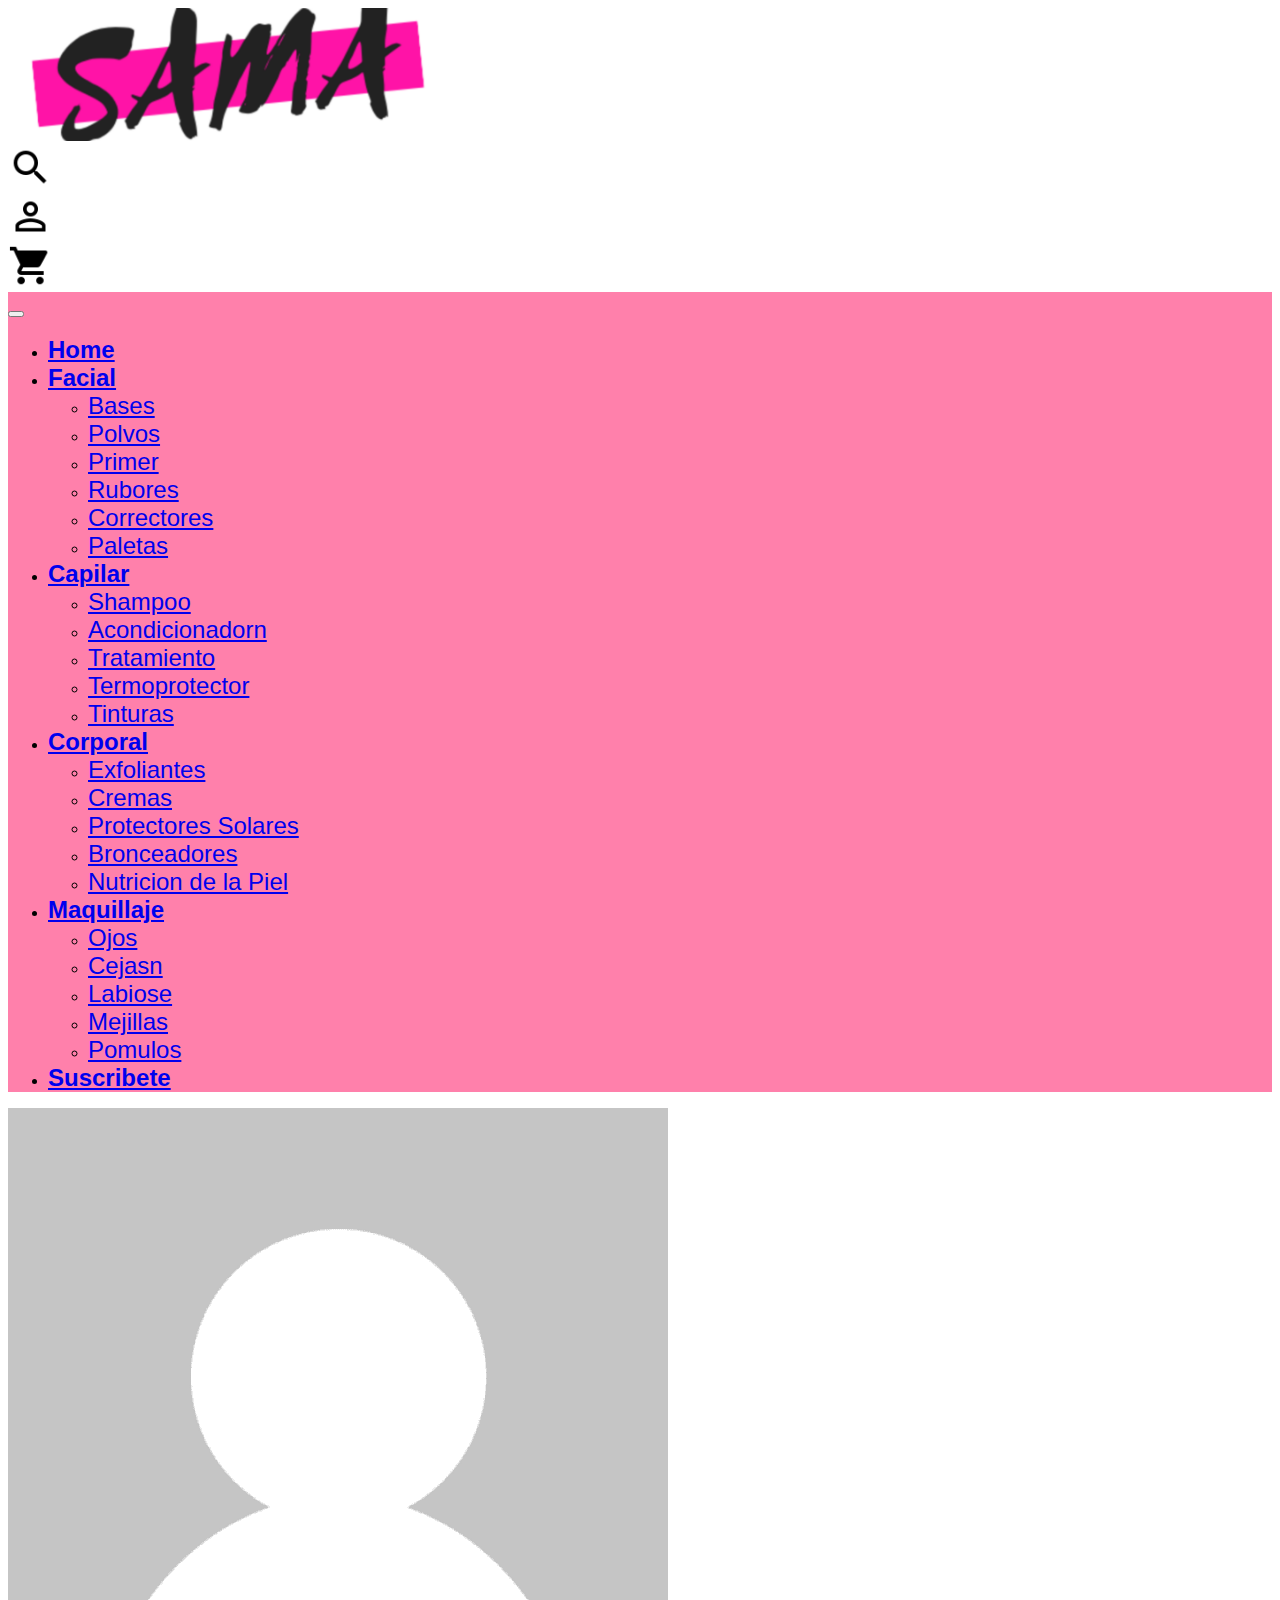
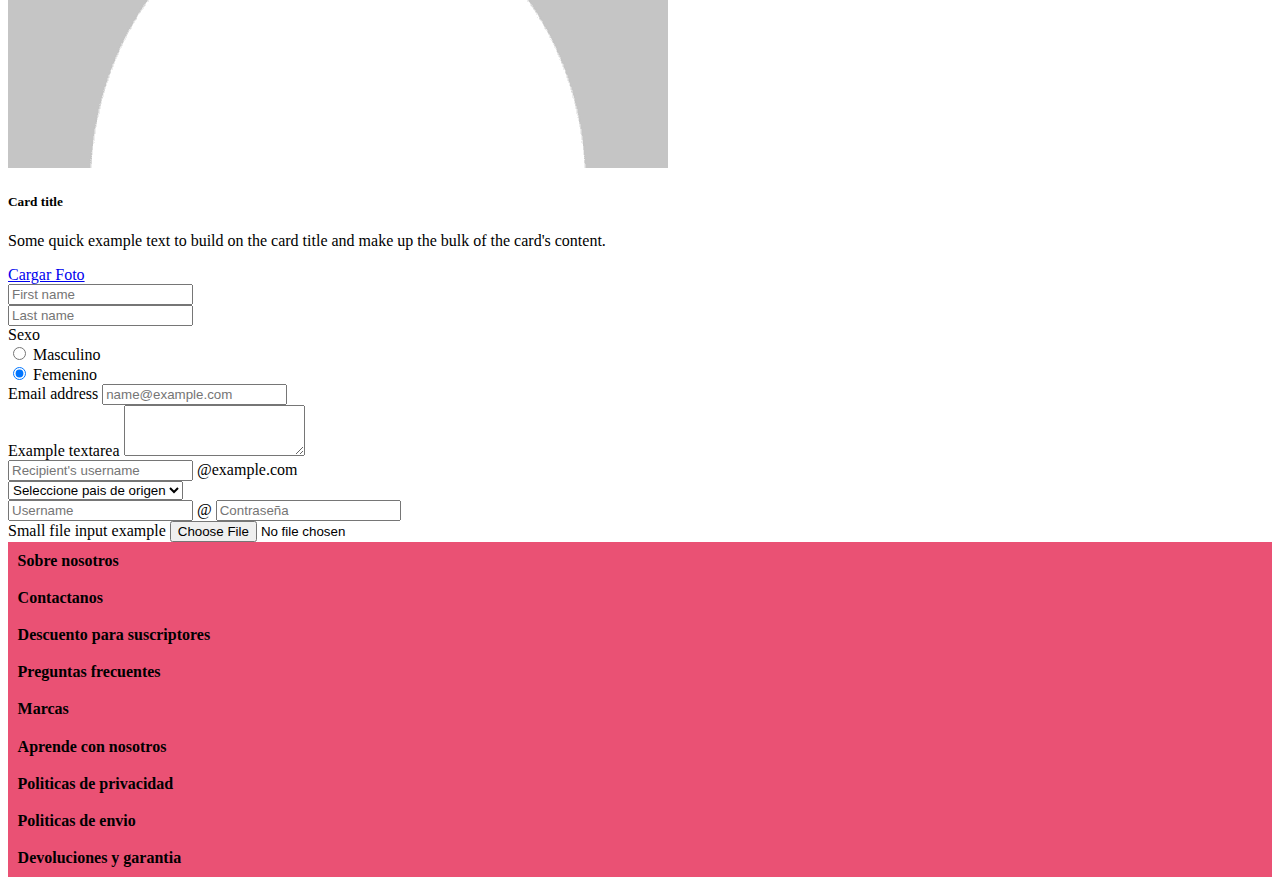
<file: pages/suscribete.html>
<!DOCTYPE html>
<html lang="en">
<head>
    <meta charset="UTF-8">
    <meta http-equiv="X-UA-Compatible" content="IE=edge">
    <meta name="viewport" content="width=device-width, initial-scale=1.0">
    <title>SAMA - Suscribete</title>
    <meta name="description" content="Haz parte de la mejor comunidad en busca de la belleza y encontraras los mejores tips para adquirir lo que tu necesitas  - entregamos a domicilio">
    <meta name="keywords" content="cominidad, cuenta, ingresas, log-in, perfil, tips de belleza, mejores precios, tendencias, consejos"> 
    <!-- Bootstrap -->
    <link href="https://cdn.jsdelivr.net/npm/bootstrap@5.1.3/dist/css/bootstrap.min.css" rel="stylesheet" integrity="sha384-1BmE4kWBq78iYhFldvKuhfTAU6auU8tT94WrHftjDbrCEXSU1oBoqyl2QvZ6jIW3" crossorigin="anonymous">
    <link rel="stylesheet" href="../scss/style.css">
    <!-- google fonts -->
    <link rel="preconnect" href="https://fonts.googleapis.com">
    <link rel="preconnect" href="https://fonts.gstatic.com" crossorigin>
    <link href="https://fonts.googleapis.com/css2?family=Arvo:wght@400;700&family=Oswald:wght@300;600&family=Permanent+Marker&family=Shadows+Into+Light&display=swap" rel="stylesheet">

    <!-- Libreria Animate -->
    <link rel="stylesheet" href="https://cdnjs.cloudflare.com/ajax/libs/animate.css/4.1.1/animate.min.css"/>

    <!-- libreria de iconos -->
    <link rel="stylesheet" href="https://use.fontawesome.com/releases/v5.8.1/css/all.css" integrity="sha384-50oBUHEmvpQ+1lW4y57PTFmhCaXp0ML5d60M1M7uH2+nqUivzIebhndOJK28anvf" crossorigin="anonymous">

</head>
<body>
    <!-- header con logo + iconos -->    
    <header>
        <div class="container-fluid">
            <div class="row">
                <div class="col-8 col-md-10 col-lg-11 p-2 p-md-3 p-lg-5 d-flex justify-content-center">
                    <img src="../assets/Images/logo.png" class="size-logo animate__animated animate__flip" alt="...">
                </div>
                <div class="col-4 col-md-2 col-lg-1 p-3 d-flex align-items-center justify-content-end">
                    <div class="start-icon">
                        <img src="../assets/icons/baseline_search_black_24dp.png" class="start-icon" alt="...">
                    </div>
                    <div>
                        <img src="../assets/icons/baseline_perm_identity_black_24dp.png" class="start-icon" alt="...">
                    </div>
                    <div>
                        <img src="../assets/icons/baseline_shopping_cart_black_24dp.png" class="start-icon" alt="...">
                    </div> 
                </div>
            </div>
        </div>
        <!-- barra de navegacion -->
        <nav class="navbar navbar-expand-lg navbar-light bg-color-alt">
            <div class="container-fluid">
            <a class="navbar-brand" href="#"></a>
            <button class="navbar-toggler" type="button" data-bs-toggle="collapse" data-bs-target="#navbarNavDropdown" aria-controls="navbarNavDropdown" aria-expanded="false" aria-label="Toggle navigation">
                <span class="navbar-toggler-icon"></span>
            </button>
            <div class="collapse navbar-collapse" id="navbarNavDropdown">
                <ul class="navbar-nav">

                    <li class="nav-item">
                        <a class="nav-link active" aria-current="page" href="../index.html"><strong>Home</strong></a>
                    </li>

                    <li class="nav-item dropdown">
                        <a class="nav-link dropdown-toggle" href="#" id="navbarDropdownMenuLink" role="button" data-bs-toggle="dropdown" aria-expanded="false">
                            <strong>Facial</strong>
                        </a>
                        <ul class="dropdown-menu" aria-labelledby="navbarDropdownMenuLink">
                        <li><a class="dropdown-item" href="./facial.html">Bases</a></li>
                        <li><a class="dropdown-item" href="./facial.html">Polvos</a></li>
                        <li><a class="dropdown-item" href="./facial.html">Primer</a></li>
                        <li><a class="dropdown-item" href="./facial.html">Rubores</a></li>
                        <li><a class="dropdown-item" href="./facial.html">Correctores</a></li>
                        <li><a class="dropdown-item" href="./facial.html">Paletas</a></li>
                        </ul>
                    </li>
                    <li class="nav-item dropdown">
                        <a class="nav-link dropdown-toggle" href="#" id="navbarDropdownMenuLink" role="button" data-bs-toggle="dropdown" aria-expanded="false">
                            <strong>Capilar</strong>
                        </a>
                        <ul class="dropdown-menu" aria-labelledby="navbarDropdownMenuLink">
                        <li><a class="dropdown-item" href="./capilar.html">Shampoo</a></li>
                        <li><a class="dropdown-item" href="./capilar.html">Acondicionadorn</a></li>
                        <li><a class="dropdown-item" href="./capilar.html">Tratamiento</a></li>
                        <li><a class="dropdown-item" href="./capilar.html">Termoprotector</a></li>
                        <li><a class="dropdown-item" href="./capilar.html">Tinturas</a></li>
                        </ul>
                    </li>

                    <li class="nav-item dropdown">
                        <a class="nav-link dropdown-toggle" href="#" id="navbarDropdownMenuLink" role="button" data-bs-toggle="dropdown" aria-expanded="false">
                            <strong>Corporal</strong>
                        </a>
                        <ul class="dropdown-menu" aria-labelledby="navbarDropdownMenuLink">
                        <li><a class="dropdown-item" href="./corporal.html">Exfoliantes</a></li>
                        <li><a class="dropdown-item" href="./corporal.html">Cremas</a></li>
                        <li><a class="dropdown-item" href="./corporal.html">Protectores Solares</a></li>
                        <li><a class="dropdown-item" href="./corporal.html">Bronceadores</a></li>
                        <li><a class="dropdown-item" href="./corporal.html">Nutricion de la Piel</a></li>
                        </ul>
                    </li>

                    <li class="nav-item dropdown">
                        <a class="nav-link dropdown-toggle" href="#" id="navbarDropdownMenuLink" role="button" data-bs-toggle="dropdown" aria-expanded="false">
                            <strong>Maquillaje</strong>
                        </a>
                        <ul class="dropdown-menu" aria-labelledby="navbarDropdownMenuLink">
                        <li><a class="dropdown-item" href="./maquillaje.html">Ojos</a></li>
                        <li><a class="dropdown-item" href="./maquillaje.html">Cejasn</a></li>
                        <li><a class="dropdown-item" href="./maquillaje.html">Labiose</a></li>
                        <li><a class="dropdown-item" href="./maquillaje.html">Mejillas</a></li>
                        <li><a class="dropdown-item" href="./maquillaje.html">Pomulos</a></li>
                        </ul>
                    </li>

                    <li class="nav-item">
                        <a class="nav-link" href="#"><strong>Suscribete</strong></a>
                    </li>
                </ul>
            </div>
            </div>
        </nav>
    </header>


    <div class="container p-3 animate__animated animate__backInUp">
        <div class="row">
            <div class="col-12 col-md-6 col-lg-4 card mb-3">
                <img src="../assets/Images/profile-foto.png" class="card-img-top" alt="...">
            
                <div class="card-body">
                <h5 class="card-title">Card title</h5>
                <p class="card-text">Some quick example text to build on the card title and make up the bulk of the card's content.</p>
                <a href="#" class="btn btn-primary">Cargar Foto</a>
                </div>
            </div>
            <div class="col-12 col-md-6 col-lg-8">
                <div class="row mb-2">
                    <div class="col">
                    <input type="text" class="form-control" placeholder="First name" aria-label="First name">
                    </div>
                    <div class="col">
                    <input type="text" class="form-control" placeholder="Last name" aria-label="Last name">
                    </div>
                </div>

                <label for="flexRadioDefault1" class="form-label">Sexo</label>
                <div class="form-check">
                    <input class="form-check-input" type="radio" name="flexRadioDefault" id="flexRadioDefault1">
                    <label class="form-check-label" for="flexRadioDefault1">
                    Masculino
                    </label>
                </div>
                <div class="form-check mb-3">
                    <input class="form-check-input" type="radio" name="flexRadioDefault" id="flexRadioDefault2" checked>
                    <label class="form-check-label" for="flexRadioDefault2">
                    Femenino
                    </label>
                </div>

                <div class="mb-3">
                    <label for="exampleFormControlInput1" class="form-label">Email address</label>
                    <input type="email" class="form-control" id="exampleFormControlInput1" placeholder="name@example.com">
                </div>
                <div class="mb-3">
                    <label for="exampleFormControlTextarea1" class="form-label">Example textarea</label>
                    <textarea class="form-control" id="exampleFormControlTextarea1" rows="3"></textarea>
                </div>
                
                <div class="input-group mb-3">
                    <input type="text" class="form-control" placeholder="Recipient's username" aria-label="Recipient's username" aria-describedby="basic-addon2">
                    <span class="input-group-text" id="basic-addon2">@example.com</span>
                </div>
                
                <select class="form-select mb-3" aria-label="Default select example">
                    <option selected>Seleccione pais de origen</option>
                    <option value="1">Colombia</option>
                    <option value="2">Argentina</option>
                    <option value="3">Brazil</option>
                    <option value="4">Paraguay</option>
                    <option value="5">Uruguay</option>
                </select>

                <div class="input-group mb-3">
                    <input type="text" class="form-control" placeholder="Username" aria-label="Username">
                    <span class="input-group-text">@</span>
                    <input type="password" class="form-control" placeholder="Contraseña" aria-label="Server">
                </div>
                
                <div class="mb-3">
                    <label for="formFileSm" class="form-label">Small file input example</label>
                    <input class="form-control form-control-sm" id="formFileSm" type="file">
                </div>
            </div>
        </div>
    </div>
    <!--pie de pagina -->
    <footer id="pie" class="container-fluid p-5 bg-pie">
        <div class="row">
            <div class="col-4 p-3 info-pie">
                <p class="text-pie"><strong>Sobre nosotros</strong></p>
                <p class="text-pie"><strong>Contactanos</strong></p>
                <p class="text-pie"><strong>Descuento para suscriptores</strong></p>
                <p class="text-pie"><strong>Preguntas frecuentes</strong></p>
                <p class="text-pie"><strong>Marcas</strong></p>
            </div>
            <div class="col-4 p-3 info-pie">
                <p class="text-pie"><strong>Aprende con nosotros</strong></p>
                <p class="text-pie"><strong>Politicas de privacidad</strong></p>
                <p class="text-pie"><strong>Politicas de envio</strong></p>
                <p class="text-pie"><strong>Devoluciones y garantia</strong></p>
            </div>
            <div class="col-4 d-flex flex-wrap align-content-center info-icons">
                <div class="fondo fondo-facebook p-2">
                    <i class="fab fa-facebook-square fa-3x"></i>
                </div>
                <div class="fondo fondo-whatsapp p-2">
                    <i class="fab fa-whatsapp fa-3x"></i>
                </div>
                <div class="fondo fondo-instagram p-2">
                    <i class="fab fa-instagram fa-3x"></i>
                </div>
                <div class="fondo fondo-youtube p-2">
                    <i class="fab fa-youtube fa-3x"></i>
                </div>
                <div class="fondo fondo-pinterest p-2">
                    <i class="fab fa-pinterest fa-3x"></i>
                </div>
                <div class="fondo fondo-twitter p-2">
                    <i class="fab fa-twitter fa-3x"></i>
                </div>

            </div>
        </div>
    </footer>
<!-- conexion con JS --> 
<script src="https://cdn.jsdelivr.net/npm/bootstrap@5.1.3/dist/js/bootstrap.bundle.min.js" integrity="sha384-ka7Sk0Gln4gmtz2MlQnikT1wXgYsOg+OMhuP+IlRH9sENBO0LRn5q+8nbTov4+1p" crossorigin="anonymous"></script>
</body>
</html>
</file>
<file: scss/style.css>
/* $font-navbar:'Permanent Marker', cursive;
$font-body:'Permanent Marker', cursive;
$font-footer:'Permanent Marker', cursive; */
.bg-color-alt {
  background-color: #ff80ab;
}

.bg-color-alt2 {
  background-color: #ffb2dd;
}

header .container-fluid .row div .start-icon {
  width: 45px;
  height: auto;
  -webkit-transition: all 2s;
  transition: all 2s;
}

header .container-fluid .row div .start-icon:hover {
  width: 90px;
  background-color: magenta;
}

header .container-fluid .row .size-logo {
  width: 35%;
  height: auto;
}

header nav .container-fluid a {
  font-family: "DM Sans", sans-serif;
  font-size: 150%;
}

section.container-fluid div.row .resaltar:hover {
  -webkit-transform: scale(1.1);
          transform: scale(1.1);
}

section div.container .row .resaltar:hover {
  -webkit-transform: scale(1.1);
          transform: scale(1.1);
}

footer {
  background-color: #ea5174;
}

footer .row .info-pie p {
  margin: 0;
  padding: 0.6rem;
  -webkit-transition: all 2xs;
  transition: all 2xs;
}

footer .row .info-pie p:hover {
  text-decoration: underline;
  background-color: #ffb2dd;
}

#portfolio .portfolio-item {
  max-width: 26rem;
  margin-left: auto;
  margin-right: auto;
}

#portfolio .portfolio-item .portfolio-link {
  position: relative;
  display: block;
  margin: 0 auto;
}

#portfolio .portfolio-item .portfolio-link .portfolio-hover {
  display: -webkit-box;
  display: -ms-flexbox;
  display: flex;
  position: absolute;
  width: 100%;
  height: 100%;
  background: rgba(247, 186, 207, 0.6);
  -webkit-box-align: center;
      -ms-flex-align: center;
          align-items: center;
  -webkit-box-pack: center;
      -ms-flex-pack: center;
          justify-content: center;
  opacity: 0;
  -webkit-transition: opacity ease-in-out 0.25s;
  transition: opacity ease-in-out 0.25s;
}

#portfolio .portfolio-item .portfolio-link .portfolio-hover .portfolio-hover-content {
  font-size: 1.25rem;
  color: white;
}

#portfolio .portfolio-item .portfolio-link:hover .portfolio-hover {
  opacity: 1;
}

#portfolio .portfolio-item .portfolio-caption {
  padding: 1.5rem;
  text-align: center;
  background-color: #fff;
}

#portfolio .portfolio-item .portfolio-caption .portfolio-caption-heading {
  font-size: 1.5rem;
  font-family: "Montserrat", -apple-system, BlinkMacSystemFont, "Segoe UI", Roboto, "Helvetica Neue", Arial, sans-serif, "Apple Color Emoji", "Segoe UI Emoji", "Segoe UI Symbol", "Noto Color Emoji";
  font-weight: 700;
  margin-bottom: 0;
}

#portfolio .portfolio-item .portfolio-caption .portfolio-caption-subheading {
  font-style: italic;
  font-family: "Roboto Slab", -apple-system, BlinkMacSystemFont, "Segoe UI", Roboto, "Helvetica Neue", Arial, sans-serif, "Apple Color Emoji", "Segoe UI Emoji", "Segoe UI Symbol", "Noto Color Emoji";
}

.portfolio-modal .modal-dialog {
  margin: 1rem;
  max-width: 100vw;
}

.portfolio-modal .modal-content {
  padding-top: 6rem;
  padding-bottom: 6rem;
  text-align: center;
}

.portfolio-modal .modal-content h2 {
  font-size: 3rem;
  line-height: 3rem;
}

.portfolio-modal .modal-content p {
  margin-bottom: 2rem;
}

.portfolio-modal .modal-content p.item-intro {
  font-style: italic;
  margin-bottom: 2rem;
  font-family: "Roboto Slab", -apple-system, BlinkMacSystemFont, "Segoe UI", Roboto, "Helvetica Neue", Arial, sans-serif, "Apple Color Emoji", "Segoe UI Emoji", "Segoe UI Symbol", "Noto Color Emoji";
}

.portfolio-modal .modal-content ul.list-inline {
  margin-bottom: 2rem;
}

.portfolio-modal .modal-content img {
  margin-bottom: 2rem;
}

.portfolio-modal .close-modal {
  position: absolute;
  top: 1.5rem;
  right: 1.5rem;
  width: 3rem;
  height: 3rem;
  cursor: pointer;
  background-color: transparent;
}

.portfolio-modal .close-modal:hover {
  opacity: 0.3;
}
/*# sourceMappingURL=style.css.map */
</file>
